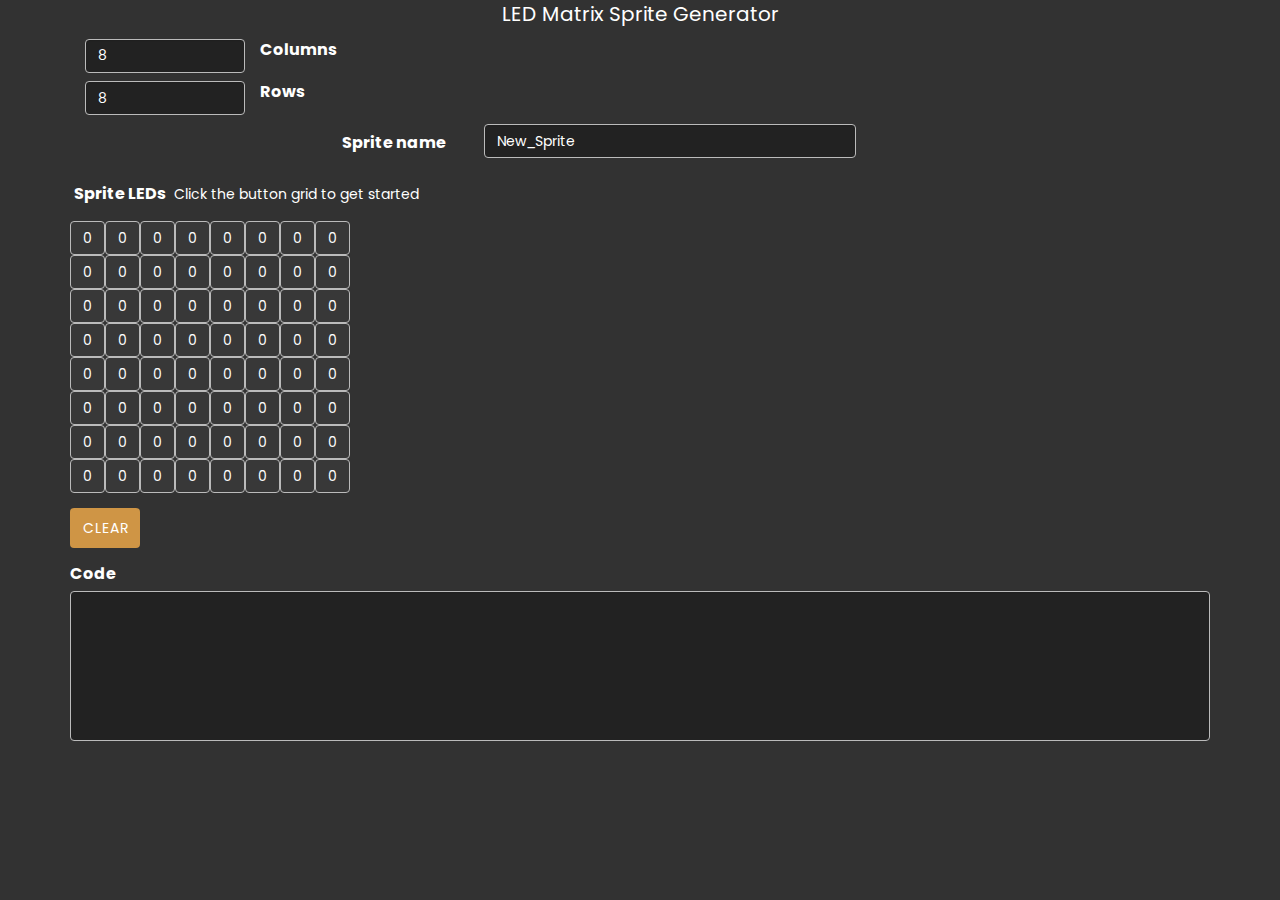
<file: index.html>
<!DOCTYPE html>
<html ng-app="plunker">

  <head>
    <meta charset="utf-8" />
    <title>LED Matrix Sprite Generator</title>
    <link rel="stylesheet" href="style.css" />
    <script defer src="app.js"></script>
    <script src="https://code.jquery.com/jquery-3.5.1.min.js"></script>
    <meta name="viewport" content="width=device-width, initial-scale=1.0">
    <link rel="icon" type="image/x-icon" href="icon.png" />
    <!--===== Google Analytics =====-->
    <script async src="https://www.googletagmanager.com/gtag/js?id=G-VJ3KQ1YMLM"></script>
    <script>
        window.dataLayer = window.dataLayer || [];
        function gtag(){dataLayer.push(arguments);}
        gtag('js', new Date());

        gtag('config', 'G-VJ3KQ1YMLM');
    </script>
  </head>

  <body ng-controller="MainCtrl">
    <div class="container">
    <div class="row">
    <div class="col-lg-12">
      <p class="title">LED Matrix Sprite Generator</p>
      
      <ng-form name="spriteForm">
        <!-- Columns -->
        <div class="form-group">
          <label for="rows">Columns</label>
          <div class="col-lg-2">
            <input name="columns" class="form-control" ng-model="matrixConfig.columns" type="text" ng-pattern="/^(\d*)$/" />
          </div>
        </div>
        <!-- Rows -->
        <div class="form-group">
          <label for="rows">Rows</label>
          <div class="col-lg-2">
            <input name="rows" class="form-control" ng-model="matrixConfig.rows" type="text" ng-pattern="/^(\d*)$/" />
          </div>
        </div>

      </ng-form>

      <sprite-builder class="center" cols="matrixConfig.columns" rows="matrixConfig.rows" code-output="code"></sprite-builder>

      <!-- Generated Code -->
      <div class="form-group">
        <label for="code">Code</label>
        <p id="code" class="form-control" cols="60" rows="5">{{code}}</p>
      </div>
      
      </div>
      </div>
    </div>
  </body>

</html>
</file>
<file: style.css>
@import url('https://fonts.googleapis.com/css2?family=Poppins:wght@400;500;600;700&family=Ubuntu:wght@400;500;700&display=swap');
.btn, .btn:hover {
  background:rgb(50, 50, 50);
  background-color:#cf9545;
  border: none;
}

.form-group .custom{
  outline: 0px solid#e8a64b;
  outline-offset: 0px;
  letter-spacing: 1px;
  transition: 200ms ease-in-out;
}

.form-group .custom:hover,
.form-group .custom:focus{
  outline: 2px solid#e8a64b;
  outline-offset: 3px;
}

.form-control textarea{
  resize: none;
}

h1{text-align: center;}

html{color-scheme: dark; scroll-behavior: smooth;}

body{
  font-family: "Poppins";
  background: rgb(50, 50, 50);
  color:#fff;
  font-size:14px;
  line-height:1.428571429;
}

.form-control{
  display:block;
  width:100%;
  height:34px;
  padding:6px 12px;
  font-size:14px;
  line-height:1.428571429;
  color:#fff;
  background-color:#222;
  background-image:none;
  border:1px solid #bbb;
  border-radius:4px;
  resize: none;
  -webkit-box-shadow:inset 0 1px 1px rgba(0,0,0,.075);
  box-shadow:inset 0 1px 1px rgba(0,0,0,.075);
  -webkit-transition:border-color ease-in-out .15s, box-shadow ease-in-out .15s;
  transition:border-color ease-in-out .15s, box-shadow ease-in-out .15s
}

.form-control:focus{
  border-color:#66afe9;
  outline:0;
  -webkit-box-shadow:inset 0 1px 1px rgba(0,0,0,.075),0 0 8px rgba(102,175,233,.6);
  box-shadow:inset 0 1px 1px rgba(0,0,0,.075),0 0 8px rgba(102,175,233,.6)
}

.form-group p{
  height: 150px;
}
.col-lg-2 input{pointer-events: none;}

form .form-group label,
form .form-group .col-xs-4{ 
  padding-left: 4px;
  padding-right: 4px;
}

.title{
  font-size: 20px;
  text-align: center;
}

.fix{
  margin-bottom: 15px;
}

.fix-2{
  margin-right: 30px;
}

.center-2{
  width: 70px;
  height: 40px;
  align-items: center;
}

@media (max-width: 400px) {
  form .form-group label,
  form .form-group .col-xs-4{
    padding-left: 4px;
    padding-right: 4px;
    margin-left: -38px;
  }

  .fix-2{
    margin-right: 40px;
  }

  .title{
    font-size: 37px;
    text-align: center;
  }

  .center{
    position: relative;
    top: 50%;
    left: 10%;
    transform: translate(-50%, -50%);
  }

  .center-2{
    position: relative;
    top: 1.5rem;
    left: 39%;
    transform: translate(-50%, -50%);
    width: 300px;
    height: 40px;
  }
}



html{font-family:sans-serif;-ms-text-size-adjust:100%;-webkit-text-size-adjust:100%}body{margin:0}article,aside,details,figcaption,figure,footer,header,hgroup,main,nav,section,summary{display:block}audio,canvas,progress,video{display:inline-block;vertical-align:baseline}audio:not([controls]){display:none;height:0}[hidden],template{display:none}a{background:0 0}a:active,a:hover{outline:0}abbr[title]{border-bottom:1px dotted}b,strong{font-weight:700}dfn{font-style:italic}h1{font-size:2em;margin:.67em 0}mark{background:#ff0;color:#000}small{font-size:80%}sub,sup{font-size:75%;line-height:0;position:relative;vertical-align:baseline}sup{top:-.5em}sub{bottom:-.25em}img{border:0}svg:not(:root){overflow:hidden}figure{margin:1em 40px}hr{-moz-box-sizing:content-box;box-sizing:content-box;height:0}pre{overflow:auto}code,kbd,pre,samp{font-family:monospace,monospace;font-size:1em}button,input,optgroup,select,textarea{color:inherit;font:inherit;margin:0}button{overflow:visible}button,select{text-transform:none}button,html input[type=button],input[type=reset],input[type=submit]{-webkit-appearance:button;cursor:pointer}button[disabled],html input[disabled]{cursor:default}button::-moz-focus-inner,input::-moz-focus-inner{border:0;padding:0}input{line-height:normal}input[type=checkbox],input[type=radio]{box-sizing:border-box;padding:0}input[type=number]::-webkit-inner-spin-button,input[type=number]::-webkit-outer-spin-button{height:auto}input[type=search]{-webkit-appearance:textfield;-moz-box-sizing:content-box;-webkit-box-sizing:content-box;box-sizing:content-box}input[type=search]::-webkit-search-cancel-button,input[type=search]::-webkit-search-decoration{-webkit-appearance:none}fieldset{border:1px solid silver;margin:0 2px;padding:.35em .625em .75em}legend{border:0;padding:0}textarea{overflow:auto}optgroup{font-weight:700}table{border-collapse:collapse;border-spacing:0}td,th{padding:0}@media print{*{text-shadow:none!important;color:#000!important;background:transparent!important;box-shadow:none!important}a,a:visited{text-decoration:underline}a[href]:after{content:" (" attr(href) ")"}abbr[title]:after{content:" (" attr(title) ")"}a[href^="javascript:"]:after,a[href^="#"]:after{content:""}pre,blockquote{border:1px solid #999;page-break-inside:avoid}thead{display:table-header-group}tr,img{page-break-inside:avoid}img{max-width:100%!important}p,h2,h3{orphans:3;widows:3}h2,h3{page-break-after:avoid}select{background:#fff!important}.navbar{display:none}.table td,.table th{background-color:#fff!important}.btn>.caret,.dropup>.btn>.caret{border-top-color:#000!important}.label{border:1px solid #000}.table{border-collapse:collapse!important}.table-bordered th,.table-bordered td{border:1px solid #ddd!important}}*{-webkit-box-sizing:border-box;-moz-box-sizing:border-box;box-sizing:border-box}:before,:after{-webkit-box-sizing:border-box;-moz-box-sizing:border-box;box-sizing:border-box}html{font-size:62.5%;-webkit-tap-highlight-color:rgba(0,0,0,0)}input,button,select,textarea{font-family:inherit;font-size:inherit;line-height:inherit}a{color:#428bca;text-decoration:none}a:hover,a:focus{color:#2a6496;text-decoration:underline}a:focus{outline:thin dotted;outline:5px auto -webkit-focus-ring-color;outline-offset:-2px}figure{margin:0}img{vertical-align:middle}.img-responsive{display:block;max-width:100%;height:auto}.img-rounded{border-radius:6px}.img-thumbnail{padding:4px;line-height:1.428571429;background-color:#fff;border:1px solid #ddd;border-radius:4px;-webkit-transition:all .2s ease-in-out;transition:all .2s ease-in-out;display:inline-block;max-width:100%;height:auto}.img-circle{border-radius:50%}hr{margin-top:20px;margin-bottom:20px;border:0;border-top:1px solid #eee}.sr-only{position:absolute;width:1px;height:1px;margin:-1px;padding:0;overflow:hidden;clip:rect(0,0,0,0);border:0}h1,h2,h3,h4,h5,h6,.h1,.h2,.h3,.h4,.h5,.h6{font-family:inherit;font-weight:500;line-height:1.1;color:inherit}h1 small,h2 small,h3 small,h4 small,h5 small,h6 small,.h1 small,.h2 small,.h3 small,.h4 small,.h5 small,.h6 small,h1 .small,h2 .small,h3 .small,h4 .small,h5 .small,h6 .small,.h1 .small,.h2 .small,.h3 .small,.h4 .small,.h5 .small,.h6 .small{font-weight:400;line-height:1;color:#999}h1,.h1,h2,.h2,h3,.h3{margin-top:20px;margin-bottom:10px}h1 small,.h1 small,h2 small,.h2 small,h3 small,.h3 small,h1 .small,.h1 .small,h2 .small,.h2 .small,h3 .small,.h3 .small{font-size:65%}h4,.h4,h5,.h5,h6,.h6{margin-top:10px;margin-bottom:10px}h4 small,.h4 small,h5 small,.h5 small,h6 small,.h6 small,h4 .small,.h4 .small,h5 .small,.h5 .small,h6 .small,.h6 .small{font-size:75%}h1,.h1{font-size:36px}h2,.h2{font-size:30px}h3,.h3{font-size:24px}h4,.h4{font-size:18px}h5,.h5{font-size:14px}h6,.h6{font-size:12px}p{margin:0 0 10px}.lead{margin-bottom:20px;font-size:16px;font-weight:200;line-height:1.4}@media (min-width:768px){.lead{font-size:21px}}small,.small{font-size:85%}cite{font-style:normal}.text-left{text-align:left}.text-right{text-align:right}.text-center{text-align:center}.text-justify{text-align:justify}.text-muted{color:#999}.text-primary{color:#428bca}a.text-primary:hover{color:#3071a9}.text-success{color:#3c763d}a.text-success:hover{color:#2b542c}.text-info{color:#31708f}a.text-info:hover{color:#245269}.text-warning{color:#8a6d3b}a.text-warning:hover{color:#66512c}.text-danger{color:#a94442}a.text-danger:hover{color:#843534}.bg-primary{color:#fff;background-color:#428bca}a.bg-primary:hover{background-color:#3071a9}.bg-success{background-color:#dff0d8}a.bg-success:hover{background-color:#c1e2b3}.bg-info{background-color:#d9edf7}a.bg-info:hover{background-color:#afd9ee}.bg-warning{background-color:#fcf8e3}a.bg-warning:hover{background-color:#f7ecb5}.bg-danger{background-color:#f2dede}a.bg-danger:hover{background-color:#e4b9b9}.page-header{padding-bottom:9px;margin:40px 0 20px;border-bottom:1px solid #eee}ul,ol{margin-top:0;margin-bottom:10px}ul ul,ol ul,ul ol,ol ol{margin-bottom:0}.list-unstyled{padding-left:0;list-style:none}.list-inline{padding-left:0;list-style:none}.list-inline>li{display:inline-block;padding-left:5px;padding-right:5px}.list-inline>li:first-child{padding-left:0}dl{margin-top:0;margin-bottom:20px}dt,dd{line-height:1.428571429}dt{font-weight:700}dd{margin-left:0}@media (min-width:768px){.dl-horizontal dt{float:left;width:160px;clear:left;text-align:right;overflow:hidden;text-overflow:ellipsis;white-space:nowrap}.dl-horizontal dd{margin-left:180px}}abbr[title],abbr[data-original-title]{cursor:help;border-bottom:1px dotted #999}.initialism{font-size:90%;text-transform:uppercase}blockquote{padding:10px 20px;margin:0 0 20px;font-size:17.5px;border-left:5px solid #eee}blockquote p:last-child,blockquote ul:last-child,blockquote ol:last-child{margin-bottom:0}blockquote footer,blockquote small,blockquote .small{display:block;font-size:80%;line-height:1.428571429;color:#999}blockquote footer:before,blockquote small:before,blockquote .small:before{content:'\2014 \00A0'}.blockquote-reverse,blockquote.pull-right{padding-right:15px;padding-left:0;border-right:5px solid #eee;border-left:0;text-align:right}.blockquote-reverse footer:before,blockquote.pull-right footer:before,.blockquote-reverse small:before,blockquote.pull-right small:before,.blockquote-reverse .small:before,blockquote.pull-right .small:before{content:''}.blockquote-reverse footer:after,blockquote.pull-right footer:after,.blockquote-reverse small:after,blockquote.pull-right small:after,.blockquote-reverse .small:after,blockquote.pull-right .small:after{content:'\00A0 \2014'}blockquote:before,blockquote:after{content:""}address{margin-bottom:20px;font-style:normal;line-height:1.428571429}code,kbd,pre,samp{font-family:Menlo,Monaco,Consolas,"Courier New",monospace}code{padding:2px 4px;font-size:90%;color:#c7254e;background-color:#f9f2f4;white-space:nowrap;border-radius:4px}kbd{padding:2px 4px;font-size:90%;color:#fff;background-color:#333;border-radius:3px;box-shadow:inset 0 -1px 0 rgba(0,0,0,.25)}pre{display:block;padding:9.5px;margin:0 0 10px;font-size:13px;line-height:1.428571429;word-break:break-all;word-wrap:break-word;color:#333;background-color:#f5f5f5;border:1px solid #ccc;border-radius:4px}pre code{padding:0;font-size:inherit;color:inherit;white-space:pre-wrap;background-color:transparent;border-radius:0}.pre-scrollable{max-height:340px;overflow-y:scroll}.container{margin-right:auto;margin-left:auto;padding-left:15px;padding-right:15px}@media (min-width:768px){.container{width:750px}}@media (min-width:992px){.container{width:970px}}@media (min-width:1200px){.container{width:1170px}}.container-fluid{margin-right:auto;margin-left:auto;padding-left:15px;padding-right:15px}.row{margin-left:-15px;margin-right:-15px}.col-xs-1,.col-sm-1,.col-md-1,.col-lg-1,.col-xs-2,.col-sm-2,.col-md-2,.col-lg-2,.col-xs-3,.col-sm-3,.col-md-3,.col-lg-3,.col-xs-4,.col-sm-4,.col-md-4,.col-lg-4,.col-xs-5,.col-sm-5,.col-md-5,.col-lg-5,.col-xs-6,.col-sm-6,.col-md-6,.col-lg-6,.col-xs-7,.col-sm-7,.col-md-7,.col-lg-7,.col-xs-8,.col-sm-8,.col-md-8,.col-lg-8,.col-xs-9,.col-sm-9,.col-md-9,.col-lg-9,.col-xs-10,.col-sm-10,.col-md-10,.col-lg-10,.col-xs-11,.col-sm-11,.col-md-11,.col-lg-11,.col-xs-12,.col-sm-12,.col-md-12,.col-lg-12{position:relative;min-height:1px;padding-left:15px;padding-right:15px}.col-xs-1,.col-xs-2,.col-xs-3,.col-xs-4,.col-xs-5,.col-xs-6,.col-xs-7,.col-xs-8,.col-xs-9,.col-xs-10,.col-xs-11,.col-xs-12{float:left}.col-xs-12{width:100%}.col-xs-11{width:91.66666666666666%}.col-xs-10{width:83.33333333333334%}.col-xs-9{width:75%}.col-xs-8{width:66.66666666666666%}.col-xs-7{width:58.333333333333336%}.col-xs-6{width:50%}.col-xs-5{width:41.66666666666667%}.col-xs-4{width:33.33333333333333%}.col-xs-3{width:25%}.col-xs-2{width:16.666666666666664%}.col-xs-1{width:8.333333333333332%}.col-xs-pull-12{right:100%}.col-xs-pull-11{right:91.66666666666666%}.col-xs-pull-10{right:83.33333333333334%}.col-xs-pull-9{right:75%}.col-xs-pull-8{right:66.66666666666666%}.col-xs-pull-7{right:58.333333333333336%}.col-xs-pull-6{right:50%}.col-xs-pull-5{right:41.66666666666667%}.col-xs-pull-4{right:33.33333333333333%}.col-xs-pull-3{right:25%}.col-xs-pull-2{right:16.666666666666664%}.col-xs-pull-1{right:8.333333333333332%}.col-xs-pull-0{right:0}.col-xs-push-12{left:100%}.col-xs-push-11{left:91.66666666666666%}.col-xs-push-10{left:83.33333333333334%}.col-xs-push-9{left:75%}.col-xs-push-8{left:66.66666666666666%}.col-xs-push-7{left:58.333333333333336%}.col-xs-push-6{left:50%}.col-xs-push-5{left:41.66666666666667%}.col-xs-push-4{left:33.33333333333333%}.col-xs-push-3{left:25%}.col-xs-push-2{left:16.666666666666664%}.col-xs-push-1{left:8.333333333333332%}.col-xs-push-0{left:0}.col-xs-offset-12{margin-left:100%}.col-xs-offset-11{margin-left:91.66666666666666%}.col-xs-offset-10{margin-left:83.33333333333334%}.col-xs-offset-9{margin-left:75%}.col-xs-offset-8{margin-left:66.66666666666666%}.col-xs-offset-7{margin-left:58.333333333333336%}.col-xs-offset-6{margin-left:50%}.col-xs-offset-5{margin-left:41.66666666666667%}.col-xs-offset-4{margin-left:33.33333333333333%}.col-xs-offset-3{margin-left:25%}.col-xs-offset-2{margin-left:16.666666666666664%}.col-xs-offset-1{margin-left:8.333333333333332%}.col-xs-offset-0{margin-left:0}@media (min-width:768px){.col-sm-1,.col-sm-2,.col-sm-3,.col-sm-4,.col-sm-5,.col-sm-6,.col-sm-7,.col-sm-8,.col-sm-9,.col-sm-10,.col-sm-11,.col-sm-12{float:left}.col-sm-12{width:100%}.col-sm-11{width:91.66666666666666%}.col-sm-10{width:83.33333333333334%}.col-sm-9{width:75%}.col-sm-8{width:66.66666666666666%}.col-sm-7{width:58.333333333333336%}.col-sm-6{width:50%}.col-sm-5{width:41.66666666666667%}.col-sm-4{width:33.33333333333333%}.col-sm-3{width:25%}.col-sm-2{width:16.666666666666664%}.col-sm-1{width:8.333333333333332%}.col-sm-pull-12{right:100%}.col-sm-pull-11{right:91.66666666666666%}.col-sm-pull-10{right:83.33333333333334%}.col-sm-pull-9{right:75%}.col-sm-pull-8{right:66.66666666666666%}.col-sm-pull-7{right:58.333333333333336%}.col-sm-pull-6{right:50%}.col-sm-pull-5{right:41.66666666666667%}.col-sm-pull-4{right:33.33333333333333%}.col-sm-pull-3{right:25%}.col-sm-pull-2{right:16.666666666666664%}.col-sm-pull-1{right:8.333333333333332%}.col-sm-pull-0{right:0}.col-sm-push-12{left:100%}.col-sm-push-11{left:91.66666666666666%}.col-sm-push-10{left:83.33333333333334%}.col-sm-push-9{left:75%}.col-sm-push-8{left:66.66666666666666%}.col-sm-push-7{left:58.333333333333336%}.col-sm-push-6{left:50%}.col-sm-push-5{left:41.66666666666667%}.col-sm-push-4{left:33.33333333333333%}.col-sm-push-3{left:25%}.col-sm-push-2{left:16.666666666666664%}.col-sm-push-1{left:8.333333333333332%}.col-sm-push-0{left:0}.col-sm-offset-12{margin-left:100%}.col-sm-offset-11{margin-left:91.66666666666666%}.col-sm-offset-10{margin-left:83.33333333333334%}.col-sm-offset-9{margin-left:75%}.col-sm-offset-8{margin-left:66.66666666666666%}.col-sm-offset-7{margin-left:58.333333333333336%}.col-sm-offset-6{margin-left:50%}.col-sm-offset-5{margin-left:41.66666666666667%}.col-sm-offset-4{margin-left:33.33333333333333%}.col-sm-offset-3{margin-left:25%}.col-sm-offset-2{margin-left:16.666666666666664%}.col-sm-offset-1{margin-left:8.333333333333332%}.col-sm-offset-0{margin-left:0}}@media (min-width:992px){.col-md-1,.col-md-2,.col-md-3,.col-md-4,.col-md-5,.col-md-6,.col-md-7,.col-md-8,.col-md-9,.col-md-10,.col-md-11,.col-md-12{float:left}.col-md-12{width:100%}.col-md-11{width:91.66666666666666%}.col-md-10{width:83.33333333333334%}.col-md-9{width:75%}.col-md-8{width:66.66666666666666%}.col-md-7{width:58.333333333333336%}.col-md-6{width:50%}.col-md-5{width:41.66666666666667%}.col-md-4{width:33.33333333333333%}.col-md-3{width:25%}.col-md-2{width:16.666666666666664%}.col-md-1{width:8.333333333333332%}.col-md-pull-12{right:100%}.col-md-pull-11{right:91.66666666666666%}.col-md-pull-10{right:83.33333333333334%}.col-md-pull-9{right:75%}.col-md-pull-8{right:66.66666666666666%}.col-md-pull-7{right:58.333333333333336%}.col-md-pull-6{right:50%}.col-md-pull-5{right:41.66666666666667%}.col-md-pull-4{right:33.33333333333333%}.col-md-pull-3{right:25%}.col-md-pull-2{right:16.666666666666664%}.col-md-pull-1{right:8.333333333333332%}.col-md-pull-0{right:0}.col-md-push-12{left:100%}.col-md-push-11{left:91.66666666666666%}.col-md-push-10{left:83.33333333333334%}.col-md-push-9{left:75%}.col-md-push-8{left:66.66666666666666%}.col-md-push-7{left:58.333333333333336%}.col-md-push-6{left:50%}.col-md-push-5{left:41.66666666666667%}.col-md-push-4{left:33.33333333333333%}.col-md-push-3{left:25%}.col-md-push-2{left:16.666666666666664%}.col-md-push-1{left:8.333333333333332%}.col-md-push-0{left:0}.col-md-offset-12{margin-left:100%}.col-md-offset-11{margin-left:91.66666666666666%}.col-md-offset-10{margin-left:83.33333333333334%}.col-md-offset-9{margin-left:75%}.col-md-offset-8{margin-left:66.66666666666666%}.col-md-offset-7{margin-left:58.333333333333336%}.col-md-offset-6{margin-left:50%}.col-md-offset-5{margin-left:41.66666666666667%}.col-md-offset-4{margin-left:33.33333333333333%}.col-md-offset-3{margin-left:25%}.col-md-offset-2{margin-left:16.666666666666664%}.col-md-offset-1{margin-left:8.333333333333332%}.col-md-offset-0{margin-left:0}}@media (min-width:1200px){.col-lg-1,.col-lg-2,.col-lg-3,.col-lg-4,.col-lg-5,.col-lg-6,.col-lg-7,.col-lg-8,.col-lg-9,.col-lg-10,.col-lg-11,.col-lg-12{float:left}.col-lg-12{width:100%}.col-lg-11{width:91.66666666666666%}.col-lg-10{width:83.33333333333334%}.col-lg-9{width:75%}.col-lg-8{width:66.66666666666666%}.col-lg-7{width:58.333333333333336%}.col-lg-6{width:50%}.col-lg-5{width:41.66666666666667%}.col-lg-4{width:33.33333333333333%}.col-lg-3{width:25%}.col-lg-2{width:16.666666666666664%}.col-lg-1{width:8.333333333333332%}.col-lg-pull-12{right:100%}.col-lg-pull-11{right:91.66666666666666%}.col-lg-pull-10{right:83.33333333333334%}.col-lg-pull-9{right:75%}.col-lg-pull-8{right:66.66666666666666%}.col-lg-pull-7{right:58.333333333333336%}.col-lg-pull-6{right:50%}.col-lg-pull-5{right:41.66666666666667%}.col-lg-pull-4{right:33.33333333333333%}.col-lg-pull-3{right:25%}.col-lg-pull-2{right:16.666666666666664%}.col-lg-pull-1{right:8.333333333333332%}.col-lg-pull-0{right:0}.col-lg-push-12{left:100%}.col-lg-push-11{left:91.66666666666666%}.col-lg-push-10{left:83.33333333333334%}.col-lg-push-9{left:75%}.col-lg-push-8{left:66.66666666666666%}.col-lg-push-7{left:58.333333333333336%}.col-lg-push-6{left:50%}.col-lg-push-5{left:41.66666666666667%}.col-lg-push-4{left:33.33333333333333%}.col-lg-push-3{left:25%}.col-lg-push-2{left:16.666666666666664%}.col-lg-push-1{left:8.333333333333332%}.col-lg-push-0{left:0}.col-lg-offset-12{margin-left:100%}.col-lg-offset-11{margin-left:91.66666666666666%}.col-lg-offset-10{margin-left:83.33333333333334%}.col-lg-offset-9{margin-left:75%}.col-lg-offset-8{margin-left:66.66666666666666%}.col-lg-offset-7{margin-left:58.333333333333336%}.col-lg-offset-6{margin-left:50%}.col-lg-offset-5{margin-left:41.66666666666667%}.col-lg-offset-4{margin-left:33.33333333333333%}.col-lg-offset-3{margin-left:25%}.col-lg-offset-2{margin-left:16.666666666666664%}.col-lg-offset-1{margin-left:8.333333333333332%}.col-lg-offset-0{margin-left:0}}table{max-width:100%;background-color:transparent}th{text-align:left}.table{width:100%;margin-bottom:20px}.table>thead>tr>th,.table>tbody>tr>th,.table>tfoot>tr>th,.table>thead>tr>td,.table>tbody>tr>td,.table>tfoot>tr>td{padding:8px;line-height:1.428571429;vertical-align:top;border-top:1px solid #ddd}.table>thead>tr>th{vertical-align:bottom;border-bottom:2px solid #ddd}.table>caption+thead>tr:first-child>th,.table>colgroup+thead>tr:first-child>th,.table>thead:first-child>tr:first-child>th,.table>caption+thead>tr:first-child>td,.table>colgroup+thead>tr:first-child>td,.table>thead:first-child>tr:first-child>td{border-top:0}.table>tbody+tbody{border-top:2px solid #ddd}.table .table{background-color:#fff}.table-condensed>thead>tr>th,.table-condensed>tbody>tr>th,.table-condensed>tfoot>tr>th,.table-condensed>thead>tr>td,.table-condensed>tbody>tr>td,.table-condensed>tfoot>tr>td{padding:5px}.table-bordered{border:1px solid #ddd}.table-bordered>thead>tr>th,.table-bordered>tbody>tr>th,.table-bordered>tfoot>tr>th,.table-bordered>thead>tr>td,.table-bordered>tbody>tr>td,.table-bordered>tfoot>tr>td{border:1px solid #ddd}.table-bordered>thead>tr>th,.table-bordered>thead>tr>td{border-bottom-width:2px}.table-striped>tbody>tr:nth-child(odd)>td,.table-striped>tbody>tr:nth-child(odd)>th{background-color:#f9f9f9}.table-hover>tbody>tr:hover>td,.table-hover>tbody>tr:hover>th{background-color:#f5f5f5}table col[class*=col-]{position:static;float:none;display:table-column}table td[class*=col-],table th[class*=col-]{position:static;float:none;display:table-cell}.table>thead>tr>td.active,.table>tbody>tr>td.active,.table>tfoot>tr>td.active,.table>thead>tr>th.active,.table>tbody>tr>th.active,.table>tfoot>tr>th.active,.table>thead>tr.active>td,.table>tbody>tr.active>td,.table>tfoot>tr.active>td,.table>thead>tr.active>th,.table>tbody>tr.active>th,.table>tfoot>tr.active>th{background-color:#f5f5f5}.table-hover>tbody>tr>td.active:hover,.table-hover>tbody>tr>th.active:hover,.table-hover>tbody>tr.active:hover>td,.table-hover>tbody>tr.active:hover>th{background-color:#e8e8e8}.table>thead>tr>td.success,.table>tbody>tr>td.success,.table>tfoot>tr>td.success,.table>thead>tr>th.success,.table>tbody>tr>th.success,.table>tfoot>tr>th.success,.table>thead>tr.success>td,.table>tbody>tr.success>td,.table>tfoot>tr.success>td,.table>thead>tr.success>th,.table>tbody>tr.success>th,.table>tfoot>tr.success>th{background-color:#dff0d8}.table-hover>tbody>tr>td.success:hover,.table-hover>tbody>tr>th.success:hover,.table-hover>tbody>tr.success:hover>td,.table-hover>tbody>tr.success:hover>th{background-color:#d0e9c6}.table>thead>tr>td.info,.table>tbody>tr>td.info,.table>tfoot>tr>td.info,.table>thead>tr>th.info,.table>tbody>tr>th.info,.table>tfoot>tr>th.info,.table>thead>tr.info>td,.table>tbody>tr.info>td,.table>tfoot>tr.info>td,.table>thead>tr.info>th,.table>tbody>tr.info>th,.table>tfoot>tr.info>th{background-color:#d9edf7}.table-hover>tbody>tr>td.info:hover,.table-hover>tbody>tr>th.info:hover,.table-hover>tbody>tr.info:hover>td,.table-hover>tbody>tr.info:hover>th{background-color:#c4e3f3}.table>thead>tr>td.warning,.table>tbody>tr>td.warning,.table>tfoot>tr>td.warning,.table>thead>tr>th.warning,.table>tbody>tr>th.warning,.table>tfoot>tr>th.warning,.table>thead>tr.warning>td,.table>tbody>tr.warning>td,.table>tfoot>tr.warning>td,.table>thead>tr.warning>th,.table>tbody>tr.warning>th,.table>tfoot>tr.warning>th{background-color:#fcf8e3}.table-hover>tbody>tr>td.warning:hover,.table-hover>tbody>tr>th.warning:hover,.table-hover>tbody>tr.warning:hover>td,.table-hover>tbody>tr.warning:hover>th{background-color:#faf2cc}.table>thead>tr>td.danger,.table>tbody>tr>td.danger,.table>tfoot>tr>td.danger,.table>thead>tr>th.danger,.table>tbody>tr>th.danger,.table>tfoot>tr>th.danger,.table>thead>tr.danger>td,.table>tbody>tr.danger>td,.table>tfoot>tr.danger>td,.table>thead>tr.danger>th,.table>tbody>tr.danger>th,.table>tfoot>tr.danger>th{background-color:#f2dede}.table-hover>tbody>tr>td.danger:hover,.table-hover>tbody>tr>th.danger:hover,.table-hover>tbody>tr.danger:hover>td,.table-hover>tbody>tr.danger:hover>th{background-color:#ebcccc}@media (max-width:767px){.table-responsive{width:100%;margin-bottom:15px;overflow-y:hidden;overflow-x:scroll;-ms-overflow-style:-ms-autohiding-scrollbar;border:1px solid #ddd;-webkit-overflow-scrolling:touch}.table-responsive>.table{margin-bottom:0}.table-responsive>.table>thead>tr>th,.table-responsive>.table>tbody>tr>th,.table-responsive>.table>tfoot>tr>th,.table-responsive>.table>thead>tr>td,.table-responsive>.table>tbody>tr>td,.table-responsive>.table>tfoot>tr>td{white-space:nowrap}.table-responsive>.table-bordered{border:0}.table-responsive>.table-bordered>thead>tr>th:first-child,.table-responsive>.table-bordered>tbody>tr>th:first-child,.table-responsive>.table-bordered>tfoot>tr>th:first-child,.table-responsive>.table-bordered>thead>tr>td:first-child,.table-responsive>.table-bordered>tbody>tr>td:first-child,.table-responsive>.table-bordered>tfoot>tr>td:first-child{border-left:0}.table-responsive>.table-bordered>thead>tr>th:last-child,.table-responsive>.table-bordered>tbody>tr>th:last-child,.table-responsive>.table-bordered>tfoot>tr>th:last-child,.table-responsive>.table-bordered>thead>tr>td:last-child,.table-responsive>.table-bordered>tbody>tr>td:last-child,.table-responsive>.table-bordered>tfoot>tr>td:last-child{border-right:0}.table-responsive>.table-bordered>tbody>tr:last-child>th,.table-responsive>.table-bordered>tfoot>tr:last-child>th,.table-responsive>.table-bordered>tbody>tr:last-child>td,.table-responsive>.table-bordered>tfoot>tr:last-child>td{border-bottom:0}}fieldset{padding:0;margin:0;border:0;min-width:0}legend{display:block;width:100%;padding:0;margin-bottom:20px;font-size:21px;line-height:inherit;color:#333;border:0;border-bottom:1px solid #e5e5e5}label{display:inline-block;margin-bottom:5px;font-weight:700;font-size: 16px;}input[type=search]{-webkit-box-sizing:border-box;-moz-box-sizing:border-box;box-sizing:border-box}input[type=radio],input[type=checkbox]{margin:4px 0 0;margin-top:1px \9;line-height:normal}input[type=file]{display:block}input[type=range]{display:block;width:100%}select[multiple],select[size]{height:auto}input[type=file]:focus,input[type=radio]:focus,input[type=checkbox]:focus{outline:thin dotted;outline:5px auto -webkit-focus-ring-color;outline-offset:-2px}output{display:block;padding-top:7px;font-size:14px;line-height:1.428571429;color:#555}form-control:focus{border-color:#66afe9;outline:0;-webkit-box-shadow:inset 0 1px 1px rgba(0,0,0,.075),0 0 8px rgba(102,175,233,.6);box-shadow:inset 0 1px 1px rgba(0,0,0,.075),0 0 8px rgba(102,175,233,.6)}.form-control:-moz-placeholder{color:#999}.form-control::-moz-placeholder{color:#999;opacity:1}.form-control:-ms-input-placeholder{color:#999}.form-control::-webkit-input-placeholder{color:#999}.form-control[disabled],.form-control[readonly],fieldset[disabled] .form-control{cursor:not-allowed;background-color:#eee;opacity:1}textarea.form-control{height:auto}input[type=date]{line-height:34px}.form-group{margin-bottom:15px}.radio,.checkbox{display:block;min-height:20px;margin-top:10px;margin-bottom:10px;padding-left:20px}.radio label,.checkbox label{display:inline;font-weight:400;cursor:pointer}.radio input[type=radio],.radio-inline input[type=radio],.checkbox input[type=checkbox],.checkbox-inline input[type=checkbox]{float:left;margin-left:-20px}.radio+.radio,.checkbox+.checkbox{margin-top:-5px}.radio-inline,.checkbox-inline{display:inline-block;padding-left:20px;margin-bottom:0;vertical-align:middle;font-weight:400;cursor:pointer}.radio-inline+.radio-inline,.checkbox-inline+.checkbox-inline{margin-top:0;margin-left:10px}input[type=radio][disabled],input[type=checkbox][disabled],.radio[disabled],.radio-inline[disabled],.checkbox[disabled],.checkbox-inline[disabled],fieldset[disabled] input[type=radio],fieldset[disabled] input[type=checkbox],fieldset[disabled] .radio,fieldset[disabled] .radio-inline,fieldset[disabled] .checkbox,fieldset[disabled] .checkbox-inline{cursor:not-allowed}.input-sm{height:30px;padding:5px 10px;font-size:12px;line-height:1.5;border-radius:3px}select.input-sm{height:30px;line-height:30px}textarea.input-sm,select[multiple].input-sm{height:auto}.input-lg{height:46px;padding:10px 16px;font-size:18px;line-height:1.33;border-radius:6px}select.input-lg{height:46px;line-height:46px}textarea.input-lg,select[multiple].input-lg{height:auto}.has-feedback{position:relative}.has-feedback .form-control{padding-right:42.5px}.has-feedback .form-control-feedback{position:absolute;top:25px;right:0;display:block;width:34px;height:34px;line-height:34px;text-align:center}.has-success .help-block,.has-success .control-label,.has-success .radio,.has-success .checkbox,.has-success .radio-inline,.has-success .checkbox-inline{color:#3c763d}.has-success .form-control{border-color:#3c763d;-webkit-box-shadow:inset 0 1px 1px rgba(0,0,0,.075);box-shadow:inset 0 1px 1px rgba(0,0,0,.075)}.has-success .form-control:focus{border-color:#2b542c;-webkit-box-shadow:inset 0 1px 1px rgba(0,0,0,.075),0 0 6px #67b168;box-shadow:inset 0 1px 1px rgba(0,0,0,.075),0 0 6px #67b168}.has-success .input-group-addon{color:#3c763d;border-color:#3c763d;background-color:#dff0d8}.has-success .form-control-feedback{color:#3c763d}.has-warning .help-block,.has-warning .control-label,.has-warning .radio,.has-warning .checkbox,.has-warning .radio-inline,.has-warning .checkbox-inline{color:#8a6d3b}.has-warning .form-control{border-color:#8a6d3b;-webkit-box-shadow:inset 0 1px 1px rgba(0,0,0,.075);box-shadow:inset 0 1px 1px rgba(0,0,0,.075)}.has-warning .form-control:focus{border-color:#66512c;-webkit-box-shadow:inset 0 1px 1px rgba(0,0,0,.075),0 0 6px #c0a16b;box-shadow:inset 0 1px 1px rgba(0,0,0,.075),0 0 6px #c0a16b}.has-warning .input-group-addon{color:#8a6d3b;border-color:#8a6d3b;background-color:#fcf8e3}.has-warning .form-control-feedback{color:#8a6d3b}.has-error .help-block,.has-error .control-label,.has-error .radio,.has-error .checkbox,.has-error .radio-inline,.has-error .checkbox-inline{color:#a94442}.has-error .form-control{border-color:#a94442;-webkit-box-shadow:inset 0 1px 1px rgba(0,0,0,.075);box-shadow:inset 0 1px 1px rgba(0,0,0,.075)}.has-error .form-control:focus{border-color:#843534;-webkit-box-shadow:inset 0 1px 1px rgba(0,0,0,.075),0 0 6px #ce8483;box-shadow:inset 0 1px 1px rgba(0,0,0,.075),0 0 6px #ce8483}.has-error .input-group-addon{color:#a94442;border-color:#a94442;background-color:#f2dede}.has-error .form-control-feedback{color:#a94442}.form-control-static{margin-bottom:0}.help-block{display:block;margin-top:5px;margin-bottom:10px;color:#737373}@media (min-width:768px){.form-inline .form-group{display:inline-block;margin-bottom:0;vertical-align:middle}.form-inline .form-control{display:inline-block;width:auto;vertical-align:middle}.form-inline .control-label{margin-bottom:0;vertical-align:middle}.form-inline .radio,.form-inline .checkbox{display:inline-block;margin-top:0;margin-bottom:0;padding-left:0;vertical-align:middle}.form-inline .radio input[type=radio],.form-inline .checkbox input[type=checkbox]{float:none;margin-left:0}.form-inline .has-feedback .form-control-feedback{top:0}}.form-horizontal .control-label,.form-horizontal .radio,.form-horizontal .checkbox,.form-horizontal .radio-inline,.form-horizontal .checkbox-inline{margin-top:0;padding-top:8px}.form-horizontal .radio,.form-horizontal .checkbox{min-height:27px}.form-horizontal .form-control-static{padding-top:7px}@media (min-width:768px){.form-horizontal .control-label{text-align:right}}.form-horizontal .has-feedback .form-control-feedback{top:0;right:15px}.btn{display:inline-block;margin-bottom:0;font-weight:400;text-align:center;vertical-align:middle;cursor:pointer;background-image:none;border:1px solid transparent;white-space:nowrap;padding:6px 12px;font-size:14px;line-height:1.428571429;border-radius:4px;-webkit-user-select:none;-moz-user-select:none;-ms-user-select:none;-o-user-select:none;user-select:none}.btn:focus{outline:thin dotted;outline:5px auto -webkit-focus-ring-color;outline-offset:-2px}.btn:hover,.btn:focus{color:#333;text-decoration:none}.btn:active,.btn.active{outline:0;background-image:none;-webkit-box-shadow:inset 0 3px 5px rgba(0,0,0,.125);box-shadow:inset 0 3px 5px rgba(0,0,0,.125)}.btn.disabled,.btn[disabled],fieldset[disabled] .btn{cursor:not-allowed;pointer-events:none;opacity:.65;filter:alpha(opacity=65);-webkit-box-shadow:none;box-shadow:none}.btn-default{color:#fff;background-color: #383838;border-color:#bbb; width: 100%;}.btn-default:hover,.btn-default:focus,.btn-default:active,.btn-default.active,.open .dropdown-toggle.btn-default{color:#333;background-color:#ebebeb;border-color:#adadad}.btn-default:active,.btn-default.active,.open .dropdown-toggle.btn-default{background-image:none}.btn-default.disabled,.btn-default[disabled],fieldset[disabled] .btn-default,.btn-default.disabled:hover,.btn-default[disabled]:hover,fieldset[disabled] .btn-default:hover,.btn-default.disabled:focus,.btn-default[disabled]:focus,fieldset[disabled] .btn-default:focus,.btn-default.disabled:active,.btn-default[disabled]:active,fieldset[disabled] .btn-default:active,.btn-default.disabled.active,.btn-default[disabled].active,fieldset[disabled] .btn-default.active{background-color:#fff;border-color:#ccc}.btn-default .badge{color:#fff;background-color:#333}.btn-primary{color:#fff;background-color:#428bca;border-color:#357ebd}.btn-primary:hover,.btn-primary:focus,.btn-primary:active,.btn-primary.active,.open .dropdown-toggle.btn-primary{color:#fff;background-color:#3276b1;border-color:#285e8e}.btn-primary:active,.btn-primary.active,.open .dropdown-toggle.btn-primary{background-image:none}.btn-primary.disabled,.btn-primary[disabled],fieldset[disabled] .btn-primary,.btn-primary.disabled:hover,.btn-primary[disabled]:hover,fieldset[disabled] .btn-primary:hover,.btn-primary.disabled:focus,.btn-primary[disabled]:focus,fieldset[disabled] .btn-primary:focus,.btn-primary.disabled:active,.btn-primary[disabled]:active,fieldset[disabled] .btn-primary:active,.btn-primary.disabled.active,.btn-primary[disabled].active,fieldset[disabled] .btn-primary.active{background-color:#428bca;border-color:#357ebd}.btn-primary .badge{color:#428bca;background-color:#fff}.btn-success{color:#fff;background-color:#5cb85c;border-color:#4cae4c}.btn-success:hover,.btn-success:focus,.btn-success:active,.btn-success.active,.open .dropdown-toggle.btn-success{color:#fff;background-color:#47a447;border-color:#398439}.btn-success:active,.btn-success.active,.open .dropdown-toggle.btn-success{background-image:none}.btn-success.disabled,.btn-success[disabled],fieldset[disabled] .btn-success,.btn-success.disabled:hover,.btn-success[disabled]:hover,fieldset[disabled] .btn-success:hover,.btn-success.disabled:focus,.btn-success[disabled]:focus,fieldset[disabled] .btn-success:focus,.btn-success.disabled:active,.btn-success[disabled]:active,fieldset[disabled] .btn-success:active,.btn-success.disabled.active,.btn-success[disabled].active,fieldset[disabled] .btn-success.active{background-color:#5cb85c;border-color:#4cae4c}.btn-success .badge{color:#5cb85c;background-color:#fff}.btn-info{color:#fff;background-color:#5bc0de;border-color:#46b8da}.btn-info:hover,.btn-info:focus,.btn-info:active,.btn-info.active,.open .dropdown-toggle.btn-info{color:#fff;background-color:#39b3d7;border-color:#269abc}.btn-info:active,.btn-info.active,.open .dropdown-toggle.btn-info{background-image:none}.btn-info.disabled,.btn-info[disabled],fieldset[disabled] .btn-info,.btn-info.disabled:hover,.btn-info[disabled]:hover,fieldset[disabled] .btn-info:hover,.btn-info.disabled:focus,.btn-info[disabled]:focus,fieldset[disabled] .btn-info:focus,.btn-info.disabled:active,.btn-info[disabled]:active,fieldset[disabled] .btn-info:active,.btn-info.disabled.active,.btn-info[disabled].active,fieldset[disabled] .btn-info.active{background-color:#5bc0de;border-color:#46b8da}.btn-info .badge{color:#5bc0de;background-color:#fff}.btn-warning{color:#fff;background-color:#f0ad4e;border-color:#eea236}.btn-warning:hover,.btn-warning:focus,.btn-warning:active,.btn-warning.active,.open .dropdown-toggle.btn-warning{color:#fff;background-color:#ed9c28;border-color:#d58512}.btn-warning:active,.btn-warning.active,.open .dropdown-toggle.btn-warning{background-image:none}.btn-warning.disabled,.btn-warning[disabled],fieldset[disabled] .btn-warning,.btn-warning.disabled:hover,.btn-warning[disabled]:hover,fieldset[disabled] .btn-warning:hover,.btn-warning.disabled:focus,.btn-warning[disabled]:focus,fieldset[disabled] .btn-warning:focus,.btn-warning.disabled:active,.btn-warning[disabled]:active,fieldset[disabled] .btn-warning:active,.btn-warning.disabled.active,.btn-warning[disabled].active,fieldset[disabled] .btn-warning.active{background-color:#cf9545;border-color:#e8a64b}.btn-warning .badge{color:#f0ad4e;background-color:#fff}.btn-danger{color:#fff;background-color:#d9534f;border-color:#d43f3a}.btn-danger:hover,.btn-danger:focus,.btn-danger:active,.btn-danger.active,.open .dropdown-toggle.btn-danger{color:#fff;background-color:#d2322d;border-color:#ac2925}.btn-danger:active,.btn-danger.active,.open .dropdown-toggle.btn-danger{background-image:none}.btn-danger.disabled,.btn-danger[disabled],fieldset[disabled] .btn-danger,.btn-danger.disabled:hover,.btn-danger[disabled]:hover,fieldset[disabled] .btn-danger:hover,.btn-danger.disabled:focus,.btn-danger[disabled]:focus,fieldset[disabled] .btn-danger:focus,.btn-danger.disabled:active,.btn-danger[disabled]:active,fieldset[disabled] .btn-danger:active,.btn-danger.disabled.active,.btn-danger[disabled].active,fieldset[disabled] .btn-danger.active{background-color:#d9534f;border-color:#d43f3a}.btn-danger .badge{color:#d9534f;background-color:#fff}.btn-link{color:#428bca;font-weight:400;cursor:pointer;border-radius:0}.btn-link,.btn-link:active,.btn-link[disabled],fieldset[disabled] .btn-link{background-color:transparent;-webkit-box-shadow:none;box-shadow:none}.btn-link,.btn-link:hover,.btn-link:focus,.btn-link:active{border-color:transparent}.btn-link:hover,.btn-link:focus{color:#2a6496;text-decoration:underline;background-color:transparent}.btn-link[disabled]:hover,fieldset[disabled] .btn-link:hover,.btn-link[disabled]:focus,fieldset[disabled] .btn-link:focus{color:#999;text-decoration:none}.btn-lg{padding:10px 16px;font-size:18px;line-height:1.33;border-radius:6px}.btn-sm{padding:5px 10px;font-size:12px;line-height:1.5;border-radius:3px}.btn-xs{padding:1px 5px;font-size:12px;line-height:1.5;border-radius:3px}.btn-block{display:block;width:100%;padding-left:0;padding-right:0}.btn-block+.btn-block{margin-top:5px}input[type=submit].btn-block,input[type=reset].btn-block,input[type=button].btn-block{width:100%}.fade{opacity:0;-webkit-transition:opacity .15s linear;transition:opacity .15s linear}.fade.in{opacity:1}.collapse{display:none}.collapse.in{display:block}.collapsing{position:relative;height:0;overflow:hidden;-webkit-transition:height .35s ease;transition:height .35s ease}@font-face{font-family:'Glyphicons Halflings';src:url(../fonts/glyphicons-halflings-regular.eot);src:url(../fonts/glyphicons-halflings-regular.eot?#iefix) format('embedded-opentype'),url(../fonts/glyphicons-halflings-regular.woff) format('woff'),url(../fonts/glyphicons-halflings-regular.ttf) format('truetype'),url(../fonts/glyphicons-halflings-regular.svg#glyphicons_halflingsregular) format('svg')}.glyphicon{position:relative;top:1px;display:inline-block;font-family:'Glyphicons Halflings';font-style:normal;font-weight:400;line-height:1;-webkit-font-smoothing:antialiased;-moz-osx-font-smoothing:grayscale}.glyphicon-asterisk:before{content:"\2a"}.glyphicon-plus:before{content:"\2b"}.glyphicon-euro:before{content:"\20ac"}.glyphicon-minus:before{content:"\2212"}.glyphicon-cloud:before{content:"\2601"}.glyphicon-envelope:before{content:"\2709"}.glyphicon-pencil:before{content:"\270f"}.glyphicon-glass:before{content:"\e001"}.glyphicon-music:before{content:"\e002"}.glyphicon-search:before{content:"\e003"}.glyphicon-heart:before{content:"\e005"}.glyphicon-star:before{content:"\e006"}.glyphicon-star-empty:before{content:"\e007"}.glyphicon-user:before{content:"\e008"}.glyphicon-film:before{content:"\e009"}.glyphicon-th-large:before{content:"\e010"}.glyphicon-th:before{content:"\e011"}.glyphicon-th-list:before{content:"\e012"}.glyphicon-ok:before{content:"\e013"}.glyphicon-remove:before{content:"\e014"}.glyphicon-zoom-in:before{content:"\e015"}.glyphicon-zoom-out:before{content:"\e016"}.glyphicon-off:before{content:"\e017"}.glyphicon-signal:before{content:"\e018"}.glyphicon-cog:before{content:"\e019"}.glyphicon-trash:before{content:"\e020"}.glyphicon-home:before{content:"\e021"}.glyphicon-file:before{content:"\e022"}.glyphicon-time:before{content:"\e023"}.glyphicon-road:before{content:"\e024"}.glyphicon-download-alt:before{content:"\e025"}.glyphicon-download:before{content:"\e026"}.glyphicon-upload:before{content:"\e027"}.glyphicon-inbox:before{content:"\e028"}.glyphicon-play-circle:before{content:"\e029"}.glyphicon-repeat:before{content:"\e030"}.glyphicon-refresh:before{content:"\e031"}.glyphicon-list-alt:before{content:"\e032"}.glyphicon-lock:before{content:"\e033"}.glyphicon-flag:before{content:"\e034"}.glyphicon-headphones:before{content:"\e035"}.glyphicon-volume-off:before{content:"\e036"}.glyphicon-volume-down:before{content:"\e037"}.glyphicon-volume-up:before{content:"\e038"}.glyphicon-qrcode:before{content:"\e039"}.glyphicon-barcode:before{content:"\e040"}.glyphicon-tag:before{content:"\e041"}.glyphicon-tags:before{content:"\e042"}.glyphicon-book:before{content:"\e043"}.glyphicon-bookmark:before{content:"\e044"}.glyphicon-print:before{content:"\e045"}.glyphicon-camera:before{content:"\e046"}.glyphicon-font:before{content:"\e047"}.glyphicon-bold:before{content:"\e048"}.glyphicon-italic:before{content:"\e049"}.glyphicon-text-height:before{content:"\e050"}.glyphicon-text-width:before{content:"\e051"}.glyphicon-align-left:before{content:"\e052"}.glyphicon-align-center:before{content:"\e053"}.glyphicon-align-right:before{content:"\e054"}.glyphicon-align-justify:before{content:"\e055"}.glyphicon-list:before{content:"\e056"}.glyphicon-indent-left:before{content:"\e057"}.glyphicon-indent-right:before{content:"\e058"}.glyphicon-facetime-video:before{content:"\e059"}.glyphicon-picture:before{content:"\e060"}.glyphicon-map-marker:before{content:"\e062"}.glyphicon-adjust:before{content:"\e063"}.glyphicon-tint:before{content:"\e064"}.glyphicon-edit:before{content:"\e065"}.glyphicon-share:before{content:"\e066"}.glyphicon-check:before{content:"\e067"}.glyphicon-move:before{content:"\e068"}.glyphicon-step-backward:before{content:"\e069"}.glyphicon-fast-backward:before{content:"\e070"}.glyphicon-backward:before{content:"\e071"}.glyphicon-play:before{content:"\e072"}.glyphicon-pause:before{content:"\e073"}.glyphicon-stop:before{content:"\e074"}.glyphicon-forward:before{content:"\e075"}.glyphicon-fast-forward:before{content:"\e076"}.glyphicon-step-forward:before{content:"\e077"}.glyphicon-eject:before{content:"\e078"}.glyphicon-chevron-left:before{content:"\e079"}.glyphicon-chevron-right:before{content:"\e080"}.glyphicon-plus-sign:before{content:"\e081"}.glyphicon-minus-sign:before{content:"\e082"}.glyphicon-remove-sign:before{content:"\e083"}.glyphicon-ok-sign:before{content:"\e084"}.glyphicon-question-sign:before{content:"\e085"}.glyphicon-info-sign:before{content:"\e086"}.glyphicon-screenshot:before{content:"\e087"}.glyphicon-remove-circle:before{content:"\e088"}.glyphicon-ok-circle:before{content:"\e089"}.glyphicon-ban-circle:before{content:"\e090"}.glyphicon-arrow-left:before{content:"\e091"}.glyphicon-arrow-right:before{content:"\e092"}.glyphicon-arrow-up:before{content:"\e093"}.glyphicon-arrow-down:before{content:"\e094"}.glyphicon-share-alt:before{content:"\e095"}.glyphicon-resize-full:before{content:"\e096"}.glyphicon-resize-small:before{content:"\e097"}.glyphicon-exclamation-sign:before{content:"\e101"}.glyphicon-gift:before{content:"\e102"}.glyphicon-leaf:before{content:"\e103"}.glyphicon-fire:before{content:"\e104"}.glyphicon-eye-open:before{content:"\e105"}.glyphicon-eye-close:before{content:"\e106"}.glyphicon-warning-sign:before{content:"\e107"}.glyphicon-plane:before{content:"\e108"}.glyphicon-calendar:before{content:"\e109"}.glyphicon-random:before{content:"\e110"}.glyphicon-comment:before{content:"\e111"}.glyphicon-magnet:before{content:"\e112"}.glyphicon-chevron-up:before{content:"\e113"}.glyphicon-chevron-down:before{content:"\e114"}.glyphicon-retweet:before{content:"\e115"}.glyphicon-shopping-cart:before{content:"\e116"}.glyphicon-folder-close:before{content:"\e117"}.glyphicon-folder-open:before{content:"\e118"}.glyphicon-resize-vertical:before{content:"\e119"}.glyphicon-resize-horizontal:before{content:"\e120"}.glyphicon-hdd:before{content:"\e121"}.glyphicon-bullhorn:before{content:"\e122"}.glyphicon-bell:before{content:"\e123"}.glyphicon-certificate:before{content:"\e124"}.glyphicon-thumbs-up:before{content:"\e125"}.glyphicon-thumbs-down:before{content:"\e126"}.glyphicon-hand-right:before{content:"\e127"}.glyphicon-hand-left:before{content:"\e128"}.glyphicon-hand-up:before{content:"\e129"}.glyphicon-hand-down:before{content:"\e130"}.glyphicon-circle-arrow-right:before{content:"\e131"}.glyphicon-circle-arrow-left:before{content:"\e132"}.glyphicon-circle-arrow-up:before{content:"\e133"}.glyphicon-circle-arrow-down:before{content:"\e134"}.glyphicon-globe:before{content:"\e135"}.glyphicon-wrench:before{content:"\e136"}.glyphicon-tasks:before{content:"\e137"}.glyphicon-filter:before{content:"\e138"}.glyphicon-briefcase:before{content:"\e139"}.glyphicon-fullscreen:before{content:"\e140"}.glyphicon-dashboard:before{content:"\e141"}.glyphicon-paperclip:before{content:"\e142"}.glyphicon-heart-empty:before{content:"\e143"}.glyphicon-link:before{content:"\e144"}.glyphicon-phone:before{content:"\e145"}.glyphicon-pushpin:before{content:"\e146"}.glyphicon-usd:before{content:"\e148"}.glyphicon-gbp:before{content:"\e149"}.glyphicon-sort:before{content:"\e150"}.glyphicon-sort-by-alphabet:before{content:"\e151"}.glyphicon-sort-by-alphabet-alt:before{content:"\e152"}.glyphicon-sort-by-order:before{content:"\e153"}.glyphicon-sort-by-order-alt:before{content:"\e154"}.glyphicon-sort-by-attributes:before{content:"\e155"}.glyphicon-sort-by-attributes-alt:before{content:"\e156"}.glyphicon-unchecked:before{content:"\e157"}.glyphicon-expand:before{content:"\e158"}.glyphicon-collapse-down:before{content:"\e159"}.glyphicon-collapse-up:before{content:"\e160"}.glyphicon-log-in:before{content:"\e161"}.glyphicon-flash:before{content:"\e162"}.glyphicon-log-out:before{content:"\e163"}.glyphicon-new-window:before{content:"\e164"}.glyphicon-record:before{content:"\e165"}.glyphicon-save:before{content:"\e166"}.glyphicon-open:before{content:"\e167"}.glyphicon-saved:before{content:"\e168"}.glyphicon-import:before{content:"\e169"}.glyphicon-export:before{content:"\e170"}.glyphicon-send:before{content:"\e171"}.glyphicon-floppy-disk:before{content:"\e172"}.glyphicon-floppy-saved:before{content:"\e173"}.glyphicon-floppy-remove:before{content:"\e174"}.glyphicon-floppy-save:before{content:"\e175"}.glyphicon-floppy-open:before{content:"\e176"}.glyphicon-credit-card:before{content:"\e177"}.glyphicon-transfer:before{content:"\e178"}.glyphicon-cutlery:before{content:"\e179"}.glyphicon-header:before{content:"\e180"}.glyphicon-compressed:before{content:"\e181"}.glyphicon-earphone:before{content:"\e182"}.glyphicon-phone-alt:before{content:"\e183"}.glyphicon-tower:before{content:"\e184"}.glyphicon-stats:before{content:"\e185"}.glyphicon-sd-video:before{content:"\e186"}.glyphicon-hd-video:before{content:"\e187"}.glyphicon-subtitles:before{content:"\e188"}.glyphicon-sound-stereo:before{content:"\e189"}.glyphicon-sound-dolby:before{content:"\e190"}.glyphicon-sound-5-1:before{content:"\e191"}.glyphicon-sound-6-1:before{content:"\e192"}.glyphicon-sound-7-1:before{content:"\e193"}.glyphicon-copyright-mark:before{content:"\e194"}.glyphicon-registration-mark:before{content:"\e195"}.glyphicon-cloud-download:before{content:"\e197"}.glyphicon-cloud-upload:before{content:"\e198"}.glyphicon-tree-conifer:before{content:"\e199"}.glyphicon-tree-deciduous:before{content:"\e200"}.caret{display:inline-block;width:0;height:0;margin-left:2px;vertical-align:middle;border-top:4px solid;border-right:4px solid transparent;border-left:4px solid transparent}.dropdown{position:relative}.dropdown-toggle:focus{outline:0}.dropdown-menu{position:absolute;top:100%;left:0;z-index:1000;display:none;float:left;min-width:160px;padding:5px 0;margin:2px 0 0;list-style:none;font-size:14px;background-color:#fff;border:1px solid #ccc;border:1px solid rgba(0,0,0,.15);border-radius:4px;-webkit-box-shadow:0 6px 12px rgba(0,0,0,.175);box-shadow:0 6px 12px rgba(0,0,0,.175);background-clip:padding-box}.dropdown-menu.pull-right{right:0;left:auto}.dropdown-menu .divider{height:1px;margin:9px 0;overflow:hidden;background-color:#e5e5e5}.dropdown-menu>li>a{display:block;padding:3px 20px;clear:both;font-weight:400;line-height:1.428571429;color:#333;white-space:nowrap}.dropdown-menu>li>a:hover,.dropdown-menu>li>a:focus{text-decoration:none;color:#262626;background-color:#f5f5f5}.dropdown-menu>.active>a,.dropdown-menu>.active>a:hover,.dropdown-menu>.active>a:focus{color:#fff;text-decoration:none;outline:0;background-color:#428bca}.dropdown-menu>.disabled>a,.dropdown-menu>.disabled>a:hover,.dropdown-menu>.disabled>a:focus{color:#999}.dropdown-menu>.disabled>a:hover,.dropdown-menu>.disabled>a:focus{text-decoration:none;background-color:transparent;background-image:none;filter:progid:DXImageTransform.Microsoft.gradient(enabled=false);cursor:not-allowed}.open>.dropdown-menu{display:block}.open>a{outline:0}.dropdown-menu-right{left:auto;right:0}.dropdown-menu-left{left:0;right:auto}.dropdown-header{display:block;padding:3px 20px;font-size:12px;line-height:1.428571429;color:#999}.dropdown-backdrop{position:fixed;left:0;right:0;bottom:0;top:0;z-index:990}.pull-right>.dropdown-menu{right:0;left:auto}.dropup .caret,.navbar-fixed-bottom .dropdown .caret{border-top:0;border-bottom:4px solid;content:""}.dropup .dropdown-menu,.navbar-fixed-bottom .dropdown .dropdown-menu{top:auto;bottom:100%;margin-bottom:1px}@media (min-width:768px){.navbar-right .dropdown-menu{left:auto;right:0}.navbar-right .dropdown-menu-left{left:0;right:auto}}.btn-group,.btn-group-vertical{position:relative;display:inline-block;vertical-align:middle}.btn-group>.btn,.btn-group-vertical>.btn{position:relative;float:left}.btn-group>.btn:hover,.btn-group-vertical>.btn:hover,.btn-group>.btn:focus,.btn-group-vertical>.btn:focus,.btn-group>.btn:active,.btn-group-vertical>.btn:active,.btn-group>.btn.active,.btn-group-vertical>.btn.active{z-index:2}.btn-group>.btn:focus,.btn-group-vertical>.btn:focus{outline:0}.btn-group .btn+.btn,.btn-group .btn+.btn-group,.btn-group .btn-group+.btn,.btn-group .btn-group+.btn-group{margin-left:-1px}.btn-toolbar{margin-left:-5px}.btn-toolbar .btn-group,.btn-toolbar .input-group{float:left}.btn-toolbar>.btn,.btn-toolbar>.btn-group,.btn-toolbar>.input-group{margin-left:5px}.btn-group>.btn:not(:first-child):not(:last-child):not(.dropdown-toggle){border-radius:0}.btn-group>.btn:first-child{margin-left:0}.btn-group>.btn:first-child:not(:last-child):not(.dropdown-toggle){border-bottom-right-radius:0;border-top-right-radius:0}.btn-group>.btn:last-child:not(:first-child),.btn-group>.dropdown-toggle:not(:first-child){border-bottom-left-radius:0;border-top-left-radius:0}.btn-group>.btn-group{float:left}.btn-group>.btn-group:not(:first-child):not(:last-child)>.btn{border-radius:0}.btn-group>.btn-group:first-child>.btn:last-child,.btn-group>.btn-group:first-child>.dropdown-toggle{border-bottom-right-radius:0;border-top-right-radius:0}.btn-group>.btn-group:last-child>.btn:first-child{border-bottom-left-radius:0;border-top-left-radius:0}.btn-group .dropdown-toggle:active,.btn-group.open .dropdown-toggle{outline:0}.btn-group-xs>.btn{padding:1px 5px;font-size:12px;line-height:1.5;border-radius:3px}.btn-group-sm>.btn{padding:5px 10px;font-size:12px;line-height:1.5;border-radius:3px}.btn-group-lg>.btn{padding:10px 16px;font-size:18px;line-height:1.33;border-radius:6px}.btn-group>.btn+.dropdown-toggle{padding-left:8px;padding-right:8px}.btn-group>.btn-lg+.dropdown-toggle{padding-left:12px;padding-right:12px}.btn-group.open .dropdown-toggle{-webkit-box-shadow:inset 0 3px 5px rgba(0,0,0,.125);box-shadow:inset 0 3px 5px rgba(0,0,0,.125)}.btn-group.open .dropdown-toggle.btn-link{-webkit-box-shadow:none;box-shadow:none}.btn .caret{margin-left:0}.btn-lg .caret{border-width:5px 5px 0;border-bottom-width:0}.dropup .btn-lg .caret{border-width:0 5px 5px}.btn-group-vertical>.btn,.btn-group-vertical>.btn-group,.btn-group-vertical>.btn-group>.btn{display:block;float:none;width:100%;max-width:100%}.btn-group-vertical>.btn-group>.btn{float:none}.btn-group-vertical>.btn+.btn,.btn-group-vertical>.btn+.btn-group,.btn-group-vertical>.btn-group+.btn,.btn-group-vertical>.btn-group+.btn-group{margin-top:-1px;margin-left:0}.btn-group-vertical>.btn:not(:first-child):not(:last-child){border-radius:0}.btn-group-vertical>.btn:first-child:not(:last-child){border-top-right-radius:4px;border-bottom-right-radius:0;border-bottom-left-radius:0}.btn-group-vertical>.btn:last-child:not(:first-child){border-bottom-left-radius:4px;border-top-right-radius:0;border-top-left-radius:0}.btn-group-vertical>.btn-group:not(:first-child):not(:last-child)>.btn{border-radius:0}.btn-group-vertical>.btn-group:first-child:not(:last-child)>.btn:last-child,.btn-group-vertical>.btn-group:first-child:not(:last-child)>.dropdown-toggle{border-bottom-right-radius:0;border-bottom-left-radius:0}.btn-group-vertical>.btn-group:last-child:not(:first-child)>.btn:first-child{border-top-right-radius:0;border-top-left-radius:0}.btn-group-justified{display:table;width:100%;table-layout:fixed;border-collapse:separate}.btn-group-justified>.btn,.btn-group-justified>.btn-group{float:none;display:table-cell;width:1%}.btn-group-justified>.btn-group .btn{width:100%}[data-toggle=buttons]>.btn>input[type=radio],[data-toggle=buttons]>.btn>input[type=checkbox]{display:none}.input-group{position:relative;display:table;border-collapse:separate}.input-group[class*=col-]{float:none;padding-left:0;padding-right:0}.input-group .form-control{float:left;width:100%;margin-bottom:0}.input-group-lg>.form-control,.input-group-lg>.input-group-addon,.input-group-lg>.input-group-btn>.btn{height:46px;padding:10px 16px;font-size:18px;line-height:1.33;border-radius:6px}select.input-group-lg>.form-control,select.input-group-lg>.input-group-addon,select.input-group-lg>.input-group-btn>.btn{height:46px;line-height:46px}textarea.input-group-lg>.form-control,textarea.input-group-lg>.input-group-addon,textarea.input-group-lg>.input-group-btn>.btn,select[multiple].input-group-lg>.form-control,select[multiple].input-group-lg>.input-group-addon,select[multiple].input-group-lg>.input-group-btn>.btn{height:auto}.input-group-sm>.form-control,.input-group-sm>.input-group-addon,.input-group-sm>.input-group-btn>.btn{height:30px;padding:5px 10px;font-size:12px;line-height:1.5;border-radius:3px}select.input-group-sm>.form-control,select.input-group-sm>.input-group-addon,select.input-group-sm>.input-group-btn>.btn{height:30px;line-height:30px}textarea.input-group-sm>.form-control,textarea.input-group-sm>.input-group-addon,textarea.input-group-sm>.input-group-btn>.btn,select[multiple].input-group-sm>.form-control,select[multiple].input-group-sm>.input-group-addon,select[multiple].input-group-sm>.input-group-btn>.btn{height:auto}.input-group-addon,.input-group-btn,.input-group .form-control{display:table-cell}.input-group-addon:not(:first-child):not(:last-child),.input-group-btn:not(:first-child):not(:last-child),.input-group .form-control:not(:first-child):not(:last-child){border-radius:0}.input-group-addon,.input-group-btn{width:1%;white-space:nowrap;vertical-align:middle}.input-group-addon{padding:6px 12px;font-size:14px;font-weight:400;line-height:1;color:#555;text-align:center;background-color:#eee;border:1px solid #ccc;border-radius:4px}.input-group-addon.input-sm{padding:5px 10px;font-size:12px;border-radius:3px}.input-group-addon.input-lg{padding:10px 16px;font-size:18px;border-radius:6px}.input-group-addon input[type=radio],.input-group-addon input[type=checkbox]{margin-top:0}.input-group .form-control:first-child,.input-group-addon:first-child,.input-group-btn:first-child>.btn,.input-group-btn:first-child>.btn-group>.btn,.input-group-btn:first-child>.dropdown-toggle,.input-group-btn:last-child>.btn:not(:last-child):not(.dropdown-toggle),.input-group-btn:last-child>.btn-group:not(:last-child)>.btn{border-bottom-right-radius:0;border-top-right-radius:0}.input-group-addon:first-child{border-right:0}.input-group .form-control:last-child,.input-group-addon:last-child,.input-group-btn:last-child>.btn,.input-group-btn:last-child>.btn-group>.btn,.input-group-btn:last-child>.dropdown-toggle,.input-group-btn:first-child>.btn:not(:first-child),.input-group-btn:first-child>.btn-group:not(:first-child)>.btn{border-bottom-left-radius:0;border-top-left-radius:0}.input-group-addon:last-child{border-left:0}.input-group-btn{position:relative;font-size:0;white-space:nowrap}.input-group-btn>.btn{position:relative}.input-group-btn>.btn+.btn{margin-left:-1px}.input-group-btn>.btn:hover,.input-group-btn>.btn:focus,.input-group-btn>.btn:active{z-index:2}.input-group-btn:first-child>.btn,.input-group-btn:first-child>.btn-group{margin-right:-1px}.input-group-btn:last-child>.btn,.input-group-btn:last-child>.btn-group{margin-left:-1px}.nav{margin-bottom:0;padding-left:0;list-style:none}.nav>li{position:relative;display:block}.nav>li>a{position:relative;display:block;padding:10px 15px}.nav>li>a:hover,.nav>li>a:focus{text-decoration:none;background-color:#eee}.nav>li.disabled>a{color:#999}.nav>li.disabled>a:hover,.nav>li.disabled>a:focus{color:#999;text-decoration:none;background-color:transparent;cursor:not-allowed}.nav .open>a,.nav .open>a:hover,.nav .open>a:focus{background-color:#eee;border-color:#428bca}.nav .nav-divider{height:1px;margin:9px 0;overflow:hidden;background-color:#e5e5e5}.nav>li>a>img{max-width:none}.nav-tabs{border-bottom:1px solid #ddd}.nav-tabs>li{float:left;margin-bottom:-1px}.nav-tabs>li>a{margin-right:2px;line-height:1.428571429;border:1px solid transparent;border-radius:4px 4px 0 0}.nav-tabs>li>a:hover{border-color:#eee #eee #ddd}.nav-tabs>li.active>a,.nav-tabs>li.active>a:hover,.nav-tabs>li.active>a:focus{color:#555;background-color:#fff;border:1px solid #ddd;border-bottom-color:transparent;cursor:default}.nav-tabs.nav-justified{width:100%;border-bottom:0}.nav-tabs.nav-justified>li{float:none}.nav-tabs.nav-justified>li>a{text-align:center;margin-bottom:5px}.nav-tabs.nav-justified>.dropdown .dropdown-menu{top:auto;left:auto}@media (min-width:768px){.nav-tabs.nav-justified>li{display:table-cell;width:1%}.nav-tabs.nav-justified>li>a{margin-bottom:0}}.nav-tabs.nav-justified>li>a{margin-right:0;border-radius:4px}.nav-tabs.nav-justified>.active>a,.nav-tabs.nav-justified>.active>a:hover,.nav-tabs.nav-justified>.active>a:focus{border:1px solid #ddd}@media (min-width:768px){.nav-tabs.nav-justified>li>a{border-bottom:1px solid #ddd;border-radius:4px 4px 0 0}.nav-tabs.nav-justified>.active>a,.nav-tabs.nav-justified>.active>a:hover,.nav-tabs.nav-justified>.active>a:focus{border-bottom-color:#fff}}.nav-pills>li{float:left}.nav-pills>li>a{border-radius:4px}.nav-pills>li+li{margin-left:2px}.nav-pills>li.active>a,.nav-pills>li.active>a:hover,.nav-pills>li.active>a:focus{color:#fff;background-color:#428bca}.nav-stacked>li{float:none}.nav-stacked>li+li{margin-top:2px;margin-left:0}.nav-justified{width:100%}.nav-justified>li{float:none}.nav-justified>li>a{text-align:center;margin-bottom:5px}.nav-justified>.dropdown .dropdown-menu{top:auto;left:auto}@media (min-width:768px){.nav-justified>li{display:table-cell;width:1%}.nav-justified>li>a{margin-bottom:0}}.nav-tabs-justified{border-bottom:0}.nav-tabs-justified>li>a{margin-right:0;border-radius:4px}.nav-tabs-justified>.active>a,.nav-tabs-justified>.active>a:hover,.nav-tabs-justified>.active>a:focus{border:1px solid #ddd}@media (min-width:768px){.nav-tabs-justified>li>a{border-bottom:1px solid #ddd;border-radius:4px 4px 0 0}.nav-tabs-justified>.active>a,.nav-tabs-justified>.active>a:hover,.nav-tabs-justified>.active>a:focus{border-bottom-color:#fff}}.tab-content>.tab-pane{display:none}.tab-content>.active{display:block}.nav-tabs .dropdown-menu{margin-top:-1px;border-top-right-radius:0;border-top-left-radius:0}.navbar{position:relative;min-height:50px;margin-bottom:20px;border:1px solid transparent}@media (min-width:768px){.navbar{border-radius:4px}}@media (min-width:768px){.navbar-header{float:left}}.navbar-collapse{max-height:340px;overflow-x:visible;padding-right:15px;padding-left:15px;border-top:1px solid transparent;box-shadow:inset 0 1px 0 rgba(255,255,255,.1);-webkit-overflow-scrolling:touch}.navbar-collapse.in{overflow-y:auto}@media (min-width:768px){.navbar-collapse{width:auto;border-top:0;box-shadow:none}.navbar-collapse.collapse{display:block!important;height:auto!important;padding-bottom:0;overflow:visible!important}.navbar-collapse.in{overflow-y:visible}.navbar-fixed-top .navbar-collapse,.navbar-static-top .navbar-collapse,.navbar-fixed-bottom .navbar-collapse{padding-left:0;padding-right:0}}.container>.navbar-header,.container-fluid>.navbar-header,.container>.navbar-collapse,.container-fluid>.navbar-collapse{margin-right:-15px;margin-left:-15px}@media (min-width:768px){.container>.navbar-header,.container-fluid>.navbar-header,.container>.navbar-collapse,.container-fluid>.navbar-collapse{margin-right:0;margin-left:0}}.navbar-static-top{z-index:1000;border-width:0 0 1px}@media (min-width:768px){.navbar-static-top{border-radius:0}}.navbar-fixed-top,.navbar-fixed-bottom{position:fixed;right:0;left:0;z-index:1030}@media (min-width:768px){.navbar-fixed-top,.navbar-fixed-bottom{border-radius:0}}.navbar-fixed-top{top:0;border-width:0 0 1px}.navbar-fixed-bottom{bottom:0;margin-bottom:0;border-width:1px 0 0}.navbar-brand{float:left;padding:15px;font-size:18px;line-height:20px;height:20px}.navbar-brand:hover,.navbar-brand:focus{text-decoration:none}@media (min-width:768px){.navbar>.container .navbar-brand,.navbar>.container-fluid .navbar-brand{margin-left:-15px}}.navbar-toggle{position:relative;float:right;margin-right:15px;padding:9px 10px;margin-top:8px;margin-bottom:8px;background-color:transparent;background-image:none;border:1px solid transparent;border-radius:4px}.navbar-toggle:focus{outline:0}.navbar-toggle .icon-bar{display:block;width:22px;height:2px;border-radius:1px}.navbar-toggle .icon-bar+.icon-bar{margin-top:4px}@media (min-width:768px){.navbar-toggle{display:none}}.navbar-nav{margin:7.5px -15px}.navbar-nav>li>a{padding-top:10px;padding-bottom:10px;line-height:20px}@media (max-width:767px){.navbar-nav .open .dropdown-menu{position:static;float:none;width:auto;margin-top:0;background-color:transparent;border:0;box-shadow:none}.navbar-nav .open .dropdown-menu>li>a,.navbar-nav .open .dropdown-menu .dropdown-header{padding:5px 15px 5px 25px}.navbar-nav .open .dropdown-menu>li>a{line-height:20px}.navbar-nav .open .dropdown-menu>li>a:hover,.navbar-nav .open .dropdown-menu>li>a:focus{background-image:none}}@media (min-width:768px){.navbar-nav{float:left;margin:0}.navbar-nav>li{float:left}.navbar-nav>li>a{padding-top:15px;padding-bottom:15px}.navbar-nav.navbar-right:last-child{margin-right:-15px}}@media (min-width:768px){.navbar-left{float:left!important}.navbar-right{float:right!important}}.navbar-form{margin-left:-15px;margin-right:-15px;padding:10px 15px;border-top:1px solid transparent;border-bottom:1px solid transparent;-webkit-box-shadow:inset 0 1px 0 rgba(255,255,255,.1),0 1px 0 rgba(255,255,255,.1);box-shadow:inset 0 1px 0 rgba(255,255,255,.1),0 1px 0 rgba(255,255,255,.1);margin-top:8px;margin-bottom:8px}@media (min-width:768px){.navbar-form .form-group{display:inline-block;margin-bottom:0;vertical-align:middle}.navbar-form .form-control{display:inline-block;width:auto;vertical-align:middle}.navbar-form .control-label{margin-bottom:0;vertical-align:middle}.navbar-form .radio,.navbar-form .checkbox{display:inline-block;margin-top:0;margin-bottom:0;padding-left:0;vertical-align:middle}.navbar-form .radio input[type=radio],.navbar-form .checkbox input[type=checkbox]{float:none;margin-left:0}.navbar-form .has-feedback .form-control-feedback{top:0}}@media (max-width:767px){.navbar-form .form-group{margin-bottom:5px}}@media (min-width:768px){.navbar-form{width:auto;border:0;margin-left:0;margin-right:0;padding-top:0;padding-bottom:0;-webkit-box-shadow:none;box-shadow:none}.navbar-form.navbar-right:last-child{margin-right:-15px}}.navbar-nav>li>.dropdown-menu{margin-top:0;border-top-right-radius:0;border-top-left-radius:0}.navbar-fixed-bottom .navbar-nav>li>.dropdown-menu{border-bottom-right-radius:0;border-bottom-left-radius:0}.navbar-btn{margin-top:8px;margin-bottom:8px}.navbar-btn.btn-sm{margin-top:10px;margin-bottom:10px}.navbar-btn.btn-xs{margin-top:14px;margin-bottom:14px}.navbar-text{margin-top:15px;margin-bottom:15px}@media (min-width:768px){.navbar-text{float:left;margin-left:15px;margin-right:15px}.navbar-text.navbar-right:last-child{margin-right:0}}.navbar-default{background-color:#f8f8f8;border-color:#e7e7e7}.navbar-default .navbar-brand{color:#777}.navbar-default .navbar-brand:hover,.navbar-default .navbar-brand:focus{color:#5e5e5e;background-color:transparent}.navbar-default .navbar-text{color:#777}.navbar-default .navbar-nav>li>a{color:#777}.navbar-default .navbar-nav>li>a:hover,.navbar-default .navbar-nav>li>a:focus{color:#333;background-color:transparent}.navbar-default .navbar-nav>.active>a,.navbar-default .navbar-nav>.active>a:hover,.navbar-default .navbar-nav>.active>a:focus{color:#555;background-color:#e7e7e7}.navbar-default .navbar-nav>.disabled>a,.navbar-default .navbar-nav>.disabled>a:hover,.navbar-default .navbar-nav>.disabled>a:focus{color:#ccc;background-color:transparent}.navbar-default .navbar-toggle{border-color:#ddd}.navbar-default .navbar-toggle:hover,.navbar-default .navbar-toggle:focus{background-color:#ddd}.navbar-default .navbar-toggle .icon-bar{background-color:#888}.navbar-default .navbar-collapse,.navbar-default .navbar-form{border-color:#e7e7e7}.navbar-default .navbar-nav>.open>a,.navbar-default .navbar-nav>.open>a:hover,.navbar-default .navbar-nav>.open>a:focus{background-color:#e7e7e7;color:#555}@media (max-width:767px){.navbar-default .navbar-nav .open .dropdown-menu>li>a{color:#777}.navbar-default .navbar-nav .open .dropdown-menu>li>a:hover,.navbar-default .navbar-nav .open .dropdown-menu>li>a:focus{color:#333;background-color:transparent}.navbar-default .navbar-nav .open .dropdown-menu>.active>a,.navbar-default .navbar-nav .open .dropdown-menu>.active>a:hover,.navbar-default .navbar-nav .open .dropdown-menu>.active>a:focus{color:#555;background-color:#e7e7e7}.navbar-default .navbar-nav .open .dropdown-menu>.disabled>a,.navbar-default .navbar-nav .open .dropdown-menu>.disabled>a:hover,.navbar-default .navbar-nav .open .dropdown-menu>.disabled>a:focus{color:#ccc;background-color:transparent}}.navbar-default .navbar-link{color:#777}.navbar-default .navbar-link:hover{color:#333}.navbar-inverse{background-color:#222;border-color:#080808}.navbar-inverse .navbar-brand{color:#999}.navbar-inverse .navbar-brand:hover,.navbar-inverse .navbar-brand:focus{color:#fff;background-color:transparent}.navbar-inverse .navbar-text{color:#999}.navbar-inverse .navbar-nav>li>a{color:#999}.navbar-inverse .navbar-nav>li>a:hover,.navbar-inverse .navbar-nav>li>a:focus{color:#fff;background-color:transparent}.navbar-inverse .navbar-nav>.active>a,.navbar-inverse .navbar-nav>.active>a:hover,.navbar-inverse .navbar-nav>.active>a:focus{color:#fff;background-color:#080808}.navbar-inverse .navbar-nav>.disabled>a,.navbar-inverse .navbar-nav>.disabled>a:hover,.navbar-inverse .navbar-nav>.disabled>a:focus{color:#444;background-color:transparent}.navbar-inverse .navbar-toggle{border-color:#333}.navbar-inverse .navbar-toggle:hover,.navbar-inverse .navbar-toggle:focus{background-color:#333}.navbar-inverse .navbar-toggle .icon-bar{background-color:#fff}.navbar-inverse .navbar-collapse,.navbar-inverse .navbar-form{border-color:#101010}.navbar-inverse .navbar-nav>.open>a,.navbar-inverse .navbar-nav>.open>a:hover,.navbar-inverse .navbar-nav>.open>a:focus{background-color:#080808;color:#fff}@media (max-width:767px){.navbar-inverse .navbar-nav .open .dropdown-menu>.dropdown-header{border-color:#080808}.navbar-inverse .navbar-nav .open .dropdown-menu .divider{background-color:#080808}.navbar-inverse .navbar-nav .open .dropdown-menu>li>a{color:#999}.navbar-inverse .navbar-nav .open .dropdown-menu>li>a:hover,.navbar-inverse .navbar-nav .open .dropdown-menu>li>a:focus{color:#fff;background-color:transparent}.navbar-inverse .navbar-nav .open .dropdown-menu>.active>a,.navbar-inverse .navbar-nav .open .dropdown-menu>.active>a:hover,.navbar-inverse .navbar-nav .open .dropdown-menu>.active>a:focus{color:#fff;background-color:#080808}.navbar-inverse .navbar-nav .open .dropdown-menu>.disabled>a,.navbar-inverse .navbar-nav .open .dropdown-menu>.disabled>a:hover,.navbar-inverse .navbar-nav .open .dropdown-menu>.disabled>a:focus{color:#444;background-color:transparent}}.navbar-inverse .navbar-link{color:#999}.navbar-inverse .navbar-link:hover{color:#fff}.breadcrumb{padding:8px 15px;margin-bottom:20px;list-style:none;background-color:#f5f5f5;border-radius:4px}.breadcrumb>li{display:inline-block}.breadcrumb>li+li:before{content:"/\00a0";padding:0 5px;color:#ccc}.breadcrumb>.active{color:#999}.pagination{display:inline-block;padding-left:0;margin:20px 0;border-radius:4px}.pagination>li{display:inline}.pagination>li>a,.pagination>li>span{position:relative;float:left;padding:6px 12px;line-height:1.428571429;text-decoration:none;color:#428bca;background-color:#fff;border:1px solid #ddd;margin-left:-1px}.pagination>li:first-child>a,.pagination>li:first-child>span{margin-left:0;border-bottom-left-radius:4px;border-top-left-radius:4px}.pagination>li:last-child>a,.pagination>li:last-child>span{border-bottom-right-radius:4px;border-top-right-radius:4px}.pagination>li>a:hover,.pagination>li>span:hover,.pagination>li>a:focus,.pagination>li>span:focus{color:#2a6496;background-color:#eee;border-color:#ddd}.pagination>.active>a,.pagination>.active>span,.pagination>.active>a:hover,.pagination>.active>span:hover,.pagination>.active>a:focus,.pagination>.active>span:focus{z-index:2;color:#fff;background-color:#428bca;border-color:#428bca;cursor:default}.pagination>.disabled>span,.pagination>.disabled>span:hover,.pagination>.disabled>span:focus,.pagination>.disabled>a,.pagination>.disabled>a:hover,.pagination>.disabled>a:focus{color:#999;background-color:#fff;border-color:#ddd;cursor:not-allowed}.pagination-lg>li>a,.pagination-lg>li>span{padding:10px 16px;font-size:18px}.pagination-lg>li:first-child>a,.pagination-lg>li:first-child>span{border-bottom-left-radius:6px;border-top-left-radius:6px}.pagination-lg>li:last-child>a,.pagination-lg>li:last-child>span{border-bottom-right-radius:6px;border-top-right-radius:6px}.pagination-sm>li>a,.pagination-sm>li>span{padding:5px 10px;font-size:12px}.pagination-sm>li:first-child>a,.pagination-sm>li:first-child>span{border-bottom-left-radius:3px;border-top-left-radius:3px}.pagination-sm>li:last-child>a,.pagination-sm>li:last-child>span{border-bottom-right-radius:3px;border-top-right-radius:3px}.pager{padding-left:0;margin:20px 0;list-style:none;text-align:center}.pager li{display:inline}.pager li>a,.pager li>span{display:inline-block;padding:5px 14px;background-color:#fff;border:1px solid #ddd;border-radius:15px}.pager li>a:hover,.pager li>a:focus{text-decoration:none;background-color:#eee}.pager .next>a,.pager .next>span{float:right}.pager .previous>a,.pager .previous>span{float:left}.pager .disabled>a,.pager .disabled>a:hover,.pager .disabled>a:focus,.pager .disabled>span{color:#999;background-color:#fff;cursor:not-allowed}.label{display:inline;padding:.2em .6em .3em;font-size:75%;font-weight:700;line-height:1;color:#fff;text-align:center;white-space:nowrap;vertical-align:baseline;border-radius:.25em}.label[href]:hover,.label[href]:focus{color:#fff;text-decoration:none;cursor:pointer}.label:empty{display:none}.btn .label{position:relative;top:-1px}.label-default{background-color:#999}.label-default[href]:hover,.label-default[href]:focus{background-color:gray}.label-primary{background-color:#428bca}.label-primary[href]:hover,.label-primary[href]:focus{background-color:#3071a9}.label-success{background-color:#5cb85c}.label-success[href]:hover,.label-success[href]:focus{background-color:#449d44}.label-info{background-color:#5bc0de}.label-info[href]:hover,.label-info[href]:focus{background-color:#31b0d5}.label-warning{background-color:#f0ad4e}.label-warning[href]:hover,.label-warning[href]:focus{background-color:#ec971f}.label-danger{background-color:#d9534f}.label-danger[href]:hover,.label-danger[href]:focus{background-color:#c9302c}.badge{display:inline-block;min-width:10px;padding:3px 7px;font-size:12px;font-weight:700;color:#fff;line-height:1;vertical-align:baseline;white-space:nowrap;text-align:center;background-color:#999;border-radius:10px}.badge:empty{display:none}.btn .badge{position:relative;top:-1px}.btn-xs .badge{top:0;padding:1px 5px}a.badge:hover,a.badge:focus{color:#fff;text-decoration:none;cursor:pointer}a.list-group-item.active>.badge,.nav-pills>.active>a>.badge{color:#428bca;background-color:#fff}.nav-pills>li>a>.badge{margin-left:3px}.jumbotron{padding:30px;margin-bottom:30px;color:inherit;background-color:#eee}.jumbotron h1,.jumbotron .h1{color:inherit}.jumbotron p{margin-bottom:15px;font-size:21px;font-weight:200}.container .jumbotron{border-radius:6px}.jumbotron .container{max-width:100%}@media screen and (min-width:768px){.jumbotron{padding-top:48px;padding-bottom:48px}.container .jumbotron{padding-left:60px;padding-right:60px}.jumbotron h1,.jumbotron .h1{font-size:63px}}.thumbnail{display:block;padding:4px;margin-bottom:20px;line-height:1.428571429;background-color:#fff;border:1px solid #ddd;border-radius:4px;-webkit-transition:all .2s ease-in-out;transition:all .2s ease-in-out}.thumbnail>img,.thumbnail a>img{display:block;max-width:100%;height:auto;margin-left:auto;margin-right:auto}a.thumbnail:hover,a.thumbnail:focus,a.thumbnail.active{border-color:#428bca}.thumbnail .caption{padding:9px;color:#333}.alert{padding:15px;margin-bottom:20px;border:1px solid transparent;border-radius:4px}.alert h4{margin-top:0;color:inherit}.alert .alert-link{font-weight:700}.alert>p,.alert>ul{margin-bottom:0}.alert>p+p{margin-top:5px}.alert-dismissable{padding-right:35px}.alert-dismissable .close{position:relative;top:-2px;right:-21px;color:inherit}.alert-success{background-color:#dff0d8;border-color:#d6e9c6;color:#3c763d}.alert-success hr{border-top-color:#c9e2b3}.alert-success .alert-link{color:#2b542c}.alert-info{background-color:#d9edf7;border-color:#bce8f1;color:#31708f}.alert-info hr{border-top-color:#a6e1ec}.alert-info .alert-link{color:#245269}.alert-warning{background-color:#fcf8e3;border-color:#faebcc;color:#8a6d3b}.alert-warning hr{border-top-color:#f7e1b5}.alert-warning .alert-link{color:#66512c}.alert-danger{background-color:#f2dede;border-color:#ebccd1;color:#a94442}.alert-danger hr{border-top-color:#e4b9c0}.alert-danger .alert-link{color:#843534}@-webkit-keyframes progress-bar-stripes{from{background-position:40px 0}to{background-position:0 0}}@keyframes progress-bar-stripes{from{background-position:40px 0}to{background-position:0 0}}.progress{overflow:hidden;height:20px;margin-bottom:20px;background-color:#f5f5f5;border-radius:4px;-webkit-box-shadow:inset 0 1px 2px rgba(0,0,0,.1);box-shadow:inset 0 1px 2px rgba(0,0,0,.1)}.progress-bar{float:left;width:0;height:100%;font-size:12px;line-height:20px;color:#fff;text-align:center;background-color:#428bca;-webkit-box-shadow:inset 0 -1px 0 rgba(0,0,0,.15);box-shadow:inset 0 -1px 0 rgba(0,0,0,.15);-webkit-transition:width .6s ease;transition:width .6s ease}.progress-striped .progress-bar{background-image:-webkit-linear-gradient(45deg,rgba(255,255,255,.15) 25%,transparent 25%,transparent 50%,rgba(255,255,255,.15) 50%,rgba(255,255,255,.15) 75%,transparent 75%,transparent);background-image:linear-gradient(45deg,rgba(255,255,255,.15) 25%,transparent 25%,transparent 50%,rgba(255,255,255,.15) 50%,rgba(255,255,255,.15) 75%,transparent 75%,transparent);background-size:40px 40px}.progress.active .progress-bar{-webkit-animation:progress-bar-stripes 2s linear infinite;animation:progress-bar-stripes 2s linear infinite}.progress-bar-success{background-color:#5cb85c}.progress-striped .progress-bar-success{background-image:-webkit-linear-gradient(45deg,rgba(255,255,255,.15) 25%,transparent 25%,transparent 50%,rgba(255,255,255,.15) 50%,rgba(255,255,255,.15) 75%,transparent 75%,transparent);background-image:linear-gradient(45deg,rgba(255,255,255,.15) 25%,transparent 25%,transparent 50%,rgba(255,255,255,.15) 50%,rgba(255,255,255,.15) 75%,transparent 75%,transparent)}.progress-bar-info{background-color:#5bc0de}.progress-striped .progress-bar-info{background-image:-webkit-linear-gradient(45deg,rgba(255,255,255,.15) 25%,transparent 25%,transparent 50%,rgba(255,255,255,.15) 50%,rgba(255,255,255,.15) 75%,transparent 75%,transparent);background-image:linear-gradient(45deg,rgba(255,255,255,.15) 25%,transparent 25%,transparent 50%,rgba(255,255,255,.15) 50%,rgba(255,255,255,.15) 75%,transparent 75%,transparent)}.progress-bar-warning{background-color:#f0ad4e}.progress-striped .progress-bar-warning{background-image:-webkit-linear-gradient(45deg,rgba(255,255,255,.15) 25%,transparent 25%,transparent 50%,rgba(255,255,255,.15) 50%,rgba(255,255,255,.15) 75%,transparent 75%,transparent);background-image:linear-gradient(45deg,rgba(255,255,255,.15) 25%,transparent 25%,transparent 50%,rgba(255,255,255,.15) 50%,rgba(255,255,255,.15) 75%,transparent 75%,transparent)}.progress-bar-danger{background-color:#d9534f}.progress-striped .progress-bar-danger{background-image:-webkit-linear-gradient(45deg,rgba(255,255,255,.15) 25%,transparent 25%,transparent 50%,rgba(255,255,255,.15) 50%,rgba(255,255,255,.15) 75%,transparent 75%,transparent);background-image:linear-gradient(45deg,rgba(255,255,255,.15) 25%,transparent 25%,transparent 50%,rgba(255,255,255,.15) 50%,rgba(255,255,255,.15) 75%,transparent 75%,transparent)}.media,.media-body{overflow:hidden;zoom:1}.media,.media .media{margin-top:15px}.media:first-child{margin-top:0}.media-object{display:block}.media-heading{margin:0 0 5px}.media>.pull-left{margin-right:10px}.media>.pull-right{margin-left:10px}.media-list{padding-left:0;list-style:none}.list-group{margin-bottom:20px;padding-left:0}.list-group-item{position:relative;display:block;padding:10px 15px;margin-bottom:-1px;background-color:#fff;border:1px solid #ddd}.list-group-item:first-child{border-top-right-radius:4px;border-top-left-radius:4px}.list-group-item:last-child{margin-bottom:0;border-bottom-right-radius:4px;border-bottom-left-radius:4px}.list-group-item>.badge{float:right}.list-group-item>.badge+.badge{margin-right:5px}a.list-group-item{color:#555}a.list-group-item .list-group-item-heading{color:#333}a.list-group-item:hover,a.list-group-item:focus{text-decoration:none;background-color:#f5f5f5}a.list-group-item.active,a.list-group-item.active:hover,a.list-group-item.active:focus{z-index:2;color:#fff;background-color:#428bca;border-color:#428bca}a.list-group-item.active .list-group-item-heading,a.list-group-item.active:hover .list-group-item-heading,a.list-group-item.active:focus .list-group-item-heading{color:inherit}a.list-group-item.active .list-group-item-text,a.list-group-item.active:hover .list-group-item-text,a.list-group-item.active:focus .list-group-item-text{color:#e1edf7}.list-group-item-success{color:#3c763d;background-color:#dff0d8}a.list-group-item-success{color:#3c763d}a.list-group-item-success .list-group-item-heading{color:inherit}a.list-group-item-success:hover,a.list-group-item-success:focus{color:#3c763d;background-color:#d0e9c6}a.list-group-item-success.active,a.list-group-item-success.active:hover,a.list-group-item-success.active:focus{color:#fff;background-color:#3c763d;border-color:#3c763d}.list-group-item-info{color:#31708f;background-color:#d9edf7}a.list-group-item-info{color:#31708f}a.list-group-item-info .list-group-item-heading{color:inherit}a.list-group-item-info:hover,a.list-group-item-info:focus{color:#31708f;background-color:#c4e3f3}a.list-group-item-info.active,a.list-group-item-info.active:hover,a.list-group-item-info.active:focus{color:#fff;background-color:#31708f;border-color:#31708f}.list-group-item-warning{color:#8a6d3b;background-color:#fcf8e3}a.list-group-item-warning{color:#8a6d3b}a.list-group-item-warning .list-group-item-heading{color:inherit}a.list-group-item-warning:hover,a.list-group-item-warning:focus{color:#8a6d3b;background-color:#faf2cc}a.list-group-item-warning.active,a.list-group-item-warning.active:hover,a.list-group-item-warning.active:focus{color:#fff;background-color:#8a6d3b;border-color:#8a6d3b}.list-group-item-danger{color:#a94442;background-color:#f2dede}a.list-group-item-danger{color:#a94442}a.list-group-item-danger .list-group-item-heading{color:inherit}a.list-group-item-danger:hover,a.list-group-item-danger:focus{color:#a94442;background-color:#ebcccc}a.list-group-item-danger.active,a.list-group-item-danger.active:hover,a.list-group-item-danger.active:focus{color:#fff;background-color:#a94442;border-color:#a94442}.list-group-item-heading{margin-top:0;margin-bottom:5px}.list-group-item-text{margin-bottom:0;line-height:1.3}.panel{margin-bottom:20px;background-color:#fff;border:1px solid transparent;border-radius:4px;-webkit-box-shadow:0 1px 1px rgba(0,0,0,.05);box-shadow:0 1px 1px rgba(0,0,0,.05)}.panel-body{padding:15px}.panel>.list-group{margin-bottom:0}.panel>.list-group .list-group-item{border-width:1px 0;border-radius:0}.panel>.list-group .list-group-item:first-child{border-top:0}.panel>.list-group .list-group-item:last-child{border-bottom:0}.panel>.list-group:first-child .list-group-item:first-child{border-top-right-radius:3px;border-top-left-radius:3px}.panel>.list-group:last-child .list-group-item:last-child{border-bottom-right-radius:3px;border-bottom-left-radius:3px}.panel-heading+.list-group .list-group-item:first-child{border-top-width:0}.panel>.table,.panel>.table-responsive>.table{margin-bottom:0}.panel>.table:first-child>thead:first-child>tr:first-child td:first-child,.panel>.table-responsive:first-child>.table:first-child>thead:first-child>tr:first-child td:first-child,.panel>.table:first-child>tbody:first-child>tr:first-child td:first-child,.panel>.table-responsive:first-child>.table:first-child>tbody:first-child>tr:first-child td:first-child,.panel>.table:first-child>thead:first-child>tr:first-child th:first-child,.panel>.table-responsive:first-child>.table:first-child>thead:first-child>tr:first-child th:first-child,.panel>.table:first-child>tbody:first-child>tr:first-child th:first-child,.panel>.table-responsive:first-child>.table:first-child>tbody:first-child>tr:first-child th:first-child{border-top-left-radius:3px}.panel>.table:first-child>thead:first-child>tr:first-child td:last-child,.panel>.table-responsive:first-child>.table:first-child>thead:first-child>tr:first-child td:last-child,.panel>.table:first-child>tbody:first-child>tr:first-child td:last-child,.panel>.table-responsive:first-child>.table:first-child>tbody:first-child>tr:first-child td:last-child,.panel>.table:first-child>thead:first-child>tr:first-child th:last-child,.panel>.table-responsive:first-child>.table:first-child>thead:first-child>tr:first-child th:last-child,.panel>.table:first-child>tbody:first-child>tr:first-child th:last-child,.panel>.table-responsive:first-child>.table:first-child>tbody:first-child>tr:first-child th:last-child{border-top-right-radius:3px}.panel>.table:last-child>tbody:last-child>tr:last-child td:first-child,.panel>.table-responsive:last-child>.table:last-child>tbody:last-child>tr:last-child td:first-child,.panel>.table:last-child>tfoot:last-child>tr:last-child td:first-child,.panel>.table-responsive:last-child>.table:last-child>tfoot:last-child>tr:last-child td:first-child,.panel>.table:last-child>tbody:last-child>tr:last-child th:first-child,.panel>.table-responsive:last-child>.table:last-child>tbody:last-child>tr:last-child th:first-child,.panel>.table:last-child>tfoot:last-child>tr:last-child th:first-child,.panel>.table-responsive:last-child>.table:last-child>tfoot:last-child>tr:last-child th:first-child{border-bottom-left-radius:3px}.panel>.table:last-child>tbody:last-child>tr:last-child td:last-child,.panel>.table-responsive:last-child>.table:last-child>tbody:last-child>tr:last-child td:last-child,.panel>.table:last-child>tfoot:last-child>tr:last-child td:last-child,.panel>.table-responsive:last-child>.table:last-child>tfoot:last-child>tr:last-child td:last-child,.panel>.table:last-child>tbody:last-child>tr:last-child th:last-child,.panel>.table-responsive:last-child>.table:last-child>tbody:last-child>tr:last-child th:last-child,.panel>.table:last-child>tfoot:last-child>tr:last-child th:last-child,.panel>.table-responsive:last-child>.table:last-child>tfoot:last-child>tr:last-child th:last-child{border-bottom-right-radius:3px}.panel>.panel-body+.table,.panel>.panel-body+.table-responsive{border-top:1px solid #ddd}.panel>.table>tbody:first-child>tr:first-child th,.panel>.table>tbody:first-child>tr:first-child td{border-top:0}.panel>.table-bordered,.panel>.table-responsive>.table-bordered{border:0}.panel>.table-bordered>thead>tr>th:first-child,.panel>.table-responsive>.table-bordered>thead>tr>th:first-child,.panel>.table-bordered>tbody>tr>th:first-child,.panel>.table-responsive>.table-bordered>tbody>tr>th:first-child,.panel>.table-bordered>tfoot>tr>th:first-child,.panel>.table-responsive>.table-bordered>tfoot>tr>th:first-child,.panel>.table-bordered>thead>tr>td:first-child,.panel>.table-responsive>.table-bordered>thead>tr>td:first-child,.panel>.table-bordered>tbody>tr>td:first-child,.panel>.table-responsive>.table-bordered>tbody>tr>td:first-child,.panel>.table-bordered>tfoot>tr>td:first-child,.panel>.table-responsive>.table-bordered>tfoot>tr>td:first-child{border-left:0}.panel>.table-bordered>thead>tr>th:last-child,.panel>.table-responsive>.table-bordered>thead>tr>th:last-child,.panel>.table-bordered>tbody>tr>th:last-child,.panel>.table-responsive>.table-bordered>tbody>tr>th:last-child,.panel>.table-bordered>tfoot>tr>th:last-child,.panel>.table-responsive>.table-bordered>tfoot>tr>th:last-child,.panel>.table-bordered>thead>tr>td:last-child,.panel>.table-responsive>.table-bordered>thead>tr>td:last-child,.panel>.table-bordered>tbody>tr>td:last-child,.panel>.table-responsive>.table-bordered>tbody>tr>td:last-child,.panel>.table-bordered>tfoot>tr>td:last-child,.panel>.table-responsive>.table-bordered>tfoot>tr>td:last-child{border-right:0}.panel>.table-bordered>thead>tr:first-child>th,.panel>.table-responsive>.table-bordered>thead>tr:first-child>th,.panel>.table-bordered>tbody>tr:first-child>th,.panel>.table-responsive>.table-bordered>tbody>tr:first-child>th,.panel>.table-bordered>tfoot>tr:first-child>th,.panel>.table-responsive>.table-bordered>tfoot>tr:first-child>th,.panel>.table-bordered>thead>tr:first-child>td,.panel>.table-responsive>.table-bordered>thead>tr:first-child>td,.panel>.table-bordered>tbody>tr:first-child>td,.panel>.table-responsive>.table-bordered>tbody>tr:first-child>td,.panel>.table-bordered>tfoot>tr:first-child>td,.panel>.table-responsive>.table-bordered>tfoot>tr:first-child>td{border-top:0}.panel>.table-bordered>thead>tr:last-child>th,.panel>.table-responsive>.table-bordered>thead>tr:last-child>th,.panel>.table-bordered>tbody>tr:last-child>th,.panel>.table-responsive>.table-bordered>tbody>tr:last-child>th,.panel>.table-bordered>tfoot>tr:last-child>th,.panel>.table-responsive>.table-bordered>tfoot>tr:last-child>th,.panel>.table-bordered>thead>tr:last-child>td,.panel>.table-responsive>.table-bordered>thead>tr:last-child>td,.panel>.table-bordered>tbody>tr:last-child>td,.panel>.table-responsive>.table-bordered>tbody>tr:last-child>td,.panel>.table-bordered>tfoot>tr:last-child>td,.panel>.table-responsive>.table-bordered>tfoot>tr:last-child>td{border-bottom:0}.panel>.table-responsive{border:0;margin-bottom:0}.panel-heading{padding:10px 15px;border-bottom:1px solid transparent;border-top-right-radius:3px;border-top-left-radius:3px}.panel-heading>.dropdown .dropdown-toggle{color:inherit}.panel-title{margin-top:0;margin-bottom:0;font-size:16px;color:inherit}.panel-title>a{color:inherit}.panel-footer{padding:10px 15px;background-color:#f5f5f5;border-top:1px solid #ddd;border-bottom-right-radius:3px;border-bottom-left-radius:3px}.panel-group{margin-bottom:20px}.panel-group .panel{margin-bottom:0;border-radius:4px;overflow:hidden}.panel-group .panel+.panel{margin-top:5px}.panel-group .panel-heading{border-bottom:0}.panel-group .panel-heading+.panel-collapse .panel-body{border-top:1px solid #ddd}.panel-group .panel-footer{border-top:0}.panel-group .panel-footer+.panel-collapse .panel-body{border-bottom:1px solid #ddd}.panel-default{border-color:#ddd}.panel-default>.panel-heading{color:#333;background-color:#f5f5f5;border-color:#ddd}.panel-default>.panel-heading+.panel-collapse .panel-body{border-top-color:#ddd}.panel-default>.panel-footer+.panel-collapse .panel-body{border-bottom-color:#ddd}.panel-primary{border-color:#428bca}.panel-primary>.panel-heading{color:#fff;background-color:#428bca;border-color:#428bca}.panel-primary>.panel-heading+.panel-collapse .panel-body{border-top-color:#428bca}.panel-primary>.panel-footer+.panel-collapse .panel-body{border-bottom-color:#428bca}.panel-success{border-color:#d6e9c6}.panel-success>.panel-heading{color:#3c763d;background-color:#dff0d8;border-color:#d6e9c6}.panel-success>.panel-heading+.panel-collapse .panel-body{border-top-color:#d6e9c6}.panel-success>.panel-footer+.panel-collapse .panel-body{border-bottom-color:#d6e9c6}.panel-info{border-color:#bce8f1}.panel-info>.panel-heading{color:#31708f;background-color:#d9edf7;border-color:#bce8f1}.panel-info>.panel-heading+.panel-collapse .panel-body{border-top-color:#bce8f1}.panel-info>.panel-footer+.panel-collapse .panel-body{border-bottom-color:#bce8f1}.panel-warning{border-color:#faebcc}.panel-warning>.panel-heading{color:#8a6d3b;background-color:#fcf8e3;border-color:#faebcc}.panel-warning>.panel-heading+.panel-collapse .panel-body{border-top-color:#faebcc}.panel-warning>.panel-footer+.panel-collapse .panel-body{border-bottom-color:#faebcc}.panel-danger{border-color:#ebccd1}.panel-danger>.panel-heading{color:#a94442;background-color:#f2dede;border-color:#ebccd1}.panel-danger>.panel-heading+.panel-collapse .panel-body{border-top-color:#ebccd1}.panel-danger>.panel-footer+.panel-collapse .panel-body{border-bottom-color:#ebccd1}.well{min-height:20px;padding:19px;margin-bottom:20px;background-color:#f5f5f5;border:1px solid #e3e3e3;border-radius:4px;-webkit-box-shadow:inset 0 1px 1px rgba(0,0,0,.05);box-shadow:inset 0 1px 1px rgba(0,0,0,.05)}.well blockquote{border-color:#ddd;border-color:rgba(0,0,0,.15)}.well-lg{padding:24px;border-radius:6px}.well-sm{padding:9px;border-radius:3px}.close{float:right;font-size:21px;font-weight:700;line-height:1;color:#000;text-shadow:0 1px 0 #fff;opacity:.2;filter:alpha(opacity=20)}.close:hover,.close:focus{color:#000;text-decoration:none;cursor:pointer;opacity:.5;filter:alpha(opacity=50)}button.close{padding:0;cursor:pointer;background:0 0;border:0;-webkit-appearance:none}.modal-open{overflow:hidden}.modal{display:none;overflow:auto;overflow-y:scroll;position:fixed;top:0;right:0;bottom:0;left:0;z-index:1050;-webkit-overflow-scrolling:touch;outline:0}.modal.fade .modal-dialog{-webkit-transform:translate(0,-25%);-ms-transform:translate(0,-25%);transform:translate(0,-25%);-webkit-transition:-webkit-transform .3s ease-out;-moz-transition:-moz-transform .3s ease-out;-o-transition:-o-transform .3s ease-out;transition:transform .3s ease-out}.modal.in .modal-dialog{-webkit-transform:translate(0,0);-ms-transform:translate(0,0);transform:translate(0,0)}.modal-dialog{position:relative;width:auto;margin:10px}.modal-content{position:relative;background-color:#fff;border:1px solid #999;border:1px solid rgba(0,0,0,.2);border-radius:6px;-webkit-box-shadow:0 3px 9px rgba(0,0,0,.5);box-shadow:0 3px 9px rgba(0,0,0,.5);background-clip:padding-box;outline:0}.modal-backdrop{position:fixed;top:0;right:0;bottom:0;left:0;z-index:1040;background-color:#000}.modal-backdrop.fade{opacity:0;filter:alpha(opacity=0)}.modal-backdrop.in{opacity:.5;filter:alpha(opacity=50)}.modal-header{padding:15px;border-bottom:1px solid #e5e5e5;min-height:16.428571429px}.modal-header .close{margin-top:-2px}.modal-title{margin:0;line-height:1.428571429}.modal-body{position:relative;padding:20px}.modal-footer{margin-top:15px;padding:19px 20px 20px;text-align:right;border-top:1px solid #e5e5e5}.modal-footer .btn+.btn{margin-left:5px;margin-bottom:0}.modal-footer .btn-group .btn+.btn{margin-left:-1px}.modal-footer .btn-block+.btn-block{margin-left:0}@media (min-width:768px){.modal-dialog{width:600px;margin:30px auto}.modal-content{-webkit-box-shadow:0 5px 15px rgba(0,0,0,.5);box-shadow:0 5px 15px rgba(0,0,0,.5)}.modal-sm{width:300px}.modal-lg{width:900px}}.tooltip{position:absolute;z-index:1030;display:block;visibility:visible;font-size:12px;line-height:1.4;opacity:0;filter:alpha(opacity=0)}.tooltip.in{opacity:.9;filter:alpha(opacity=90)}.tooltip.top{margin-top:-3px;padding:5px 0}.tooltip.right{margin-left:3px;padding:0 5px}.tooltip.bottom{margin-top:3px;padding:5px 0}.tooltip.left{margin-left:-3px;padding:0 5px}.tooltip-inner{max-width:200px;padding:3px 8px;color:#fff;text-align:center;text-decoration:none;background-color:#000;border-radius:4px}.tooltip-arrow{position:absolute;width:0;height:0;border-color:transparent;border-style:solid}.tooltip.top .tooltip-arrow{bottom:0;left:50%;margin-left:-5px;border-width:5px 5px 0;border-top-color:#000}.tooltip.top-left .tooltip-arrow{bottom:0;left:5px;border-width:5px 5px 0;border-top-color:#000}.tooltip.top-right .tooltip-arrow{bottom:0;right:5px;border-width:5px 5px 0;border-top-color:#000}.tooltip.right .tooltip-arrow{top:50%;left:0;margin-top:-5px;border-width:5px 5px 5px 0;border-right-color:#000}.tooltip.left .tooltip-arrow{top:50%;right:0;margin-top:-5px;border-width:5px 0 5px 5px;border-left-color:#000}.tooltip.bottom .tooltip-arrow{top:0;left:50%;margin-left:-5px;border-width:0 5px 5px;border-bottom-color:#000}.tooltip.bottom-left .tooltip-arrow{top:0;left:5px;border-width:0 5px 5px;border-bottom-color:#000}.tooltip.bottom-right .tooltip-arrow{top:0;right:5px;border-width:0 5px 5px;border-bottom-color:#000}.popover{position:absolute;top:0;left:0;z-index:1010;display:none;max-width:276px;padding:1px;text-align:left;background-color:#fff;background-clip:padding-box;border:1px solid #ccc;border:1px solid rgba(0,0,0,.2);border-radius:6px;-webkit-box-shadow:0 5px 10px rgba(0,0,0,.2);box-shadow:0 5px 10px rgba(0,0,0,.2);white-space:normal}.popover.top{margin-top:-10px}.popover.right{margin-left:10px}.popover.bottom{margin-top:10px}.popover.left{margin-left:-10px}.popover-title{margin:0;padding:8px 14px;font-size:14px;font-weight:400;line-height:18px;background-color:#f7f7f7;border-bottom:1px solid #ebebeb;border-radius:5px 5px 0 0}.popover-content{padding:9px 14px}.popover .arrow,.popover .arrow:after{position:absolute;display:block;width:0;height:0;border-color:transparent;border-style:solid}.popover .arrow{border-width:11px}.popover .arrow:after{border-width:10px;content:""}.popover.top .arrow{left:50%;margin-left:-11px;border-bottom-width:0;border-top-color:#999;border-top-color:rgba(0,0,0,.25);bottom:-11px}.popover.top .arrow:after{content:" ";bottom:1px;margin-left:-10px;border-bottom-width:0;border-top-color:#fff}.popover.right .arrow{top:50%;left:-11px;margin-top:-11px;border-left-width:0;border-right-color:#999;border-right-color:rgba(0,0,0,.25)}.popover.right .arrow:after{content:" ";left:1px;bottom:-10px;border-left-width:0;border-right-color:#fff}.popover.bottom .arrow{left:50%;margin-left:-11px;border-top-width:0;border-bottom-color:#999;border-bottom-color:rgba(0,0,0,.25);top:-11px}.popover.bottom .arrow:after{content:" ";top:1px;margin-left:-10px;border-top-width:0;border-bottom-color:#fff}.popover.left .arrow{top:50%;right:-11px;margin-top:-11px;border-right-width:0;border-left-color:#999;border-left-color:rgba(0,0,0,.25)}.popover.left .arrow:after{content:" ";right:1px;border-right-width:0;border-left-color:#fff;bottom:-10px}.carousel{position:relative}.carousel-inner{position:relative;overflow:hidden;width:100%}.carousel-inner>.item{display:none;position:relative;-webkit-transition:.6s ease-in-out left;transition:.6s ease-in-out left}.carousel-inner>.item>img,.carousel-inner>.item>a>img{display:block;max-width:100%;height:auto;line-height:1}.carousel-inner>.active,.carousel-inner>.next,.carousel-inner>.prev{display:block}.carousel-inner>.active{left:0}.carousel-inner>.next,.carousel-inner>.prev{position:absolute;top:0;width:100%}.carousel-inner>.next{left:100%}.carousel-inner>.prev{left:-100%}.carousel-inner>.next.left,.carousel-inner>.prev.right{left:0}.carousel-inner>.active.left{left:-100%}.carousel-inner>.active.right{left:100%}.carousel-control{position:absolute;top:0;left:0;bottom:0;width:15%;opacity:.5;filter:alpha(opacity=50);font-size:20px;color:#fff;text-align:center;text-shadow:0 1px 2px rgba(0,0,0,.6)}.carousel-control.left{background-image:-webkit-linear-gradient(left,color-stop(rgba(0,0,0,.5) 0),color-stop(rgba(0,0,0,.0001) 100%));background-image:linear-gradient(to right,rgba(0,0,0,.5) 0,rgba(0,0,0,.0001) 100%);background-repeat:repeat-x;filter:progid:DXImageTransform.Microsoft.gradient(startColorstr='#80000000', endColorstr='#00000000', GradientType=1)}.carousel-control.right{left:auto;right:0;background-image:-webkit-linear-gradient(left,color-stop(rgba(0,0,0,.0001) 0),color-stop(rgba(0,0,0,.5) 100%));background-image:linear-gradient(to right,rgba(0,0,0,.0001) 0,rgba(0,0,0,.5) 100%);background-repeat:repeat-x;filter:progid:DXImageTransform.Microsoft.gradient(startColorstr='#00000000', endColorstr='#80000000', GradientType=1)}.carousel-control:hover,.carousel-control:focus{outline:0;color:#fff;text-decoration:none;opacity:.9;filter:alpha(opacity=90)}.carousel-control .icon-prev,.carousel-control .icon-next,.carousel-control .glyphicon-chevron-left,.carousel-control .glyphicon-chevron-right{position:absolute;top:50%;z-index:5;display:inline-block}.carousel-control .icon-prev,.carousel-control .glyphicon-chevron-left{left:50%}.carousel-control .icon-next,.carousel-control .glyphicon-chevron-right{right:50%}.carousel-control .icon-prev,.carousel-control .icon-next{width:20px;height:20px;margin-top:-10px;margin-left:-10px;font-family:serif}.carousel-control .icon-prev:before{content:'\2039'}.carousel-control .icon-next:before{content:'\203a'}.carousel-indicators{position:absolute;bottom:10px;left:50%;z-index:15;width:60%;margin-left:-30%;padding-left:0;list-style:none;text-align:center}.carousel-indicators li{display:inline-block;width:10px;height:10px;margin:1px;text-indent:-999px;border:1px solid #fff;border-radius:10px;cursor:pointer;background-color:#000 \9;background-color:rgba(0,0,0,0)}.carousel-indicators .active{margin:0;width:12px;height:12px;background-color:#fff}.carousel-caption{position:absolute;left:15%;right:15%;bottom:20px;z-index:10;padding-top:20px;padding-bottom:20px;color:#fff;text-align:center;text-shadow:0 1px 2px rgba(0,0,0,.6)}.carousel-caption .btn{text-shadow:none}@media screen and (min-width:768px){.carousel-control .glyphicons-chevron-left,.carousel-control .glyphicons-chevron-right,.carousel-control .icon-prev,.carousel-control .icon-next{width:30px;height:30px;margin-top:-15px;margin-left:-15px;font-size:30px}.carousel-caption{left:20%;right:20%;padding-bottom:30px}.carousel-indicators{bottom:20px}}.clearfix:before,.clearfix:after,.container:before,.container:after,.container-fluid:before,.container-fluid:after,.row:before,.row:after,.form-horizontal .form-group:before,.form-horizontal .form-group:after,.btn-toolbar:before,.btn-toolbar:after,.btn-group-vertical>.btn-group:before,.btn-group-vertical>.btn-group:after,.nav:before,.nav:after,.navbar:before,.navbar:after,.navbar-header:before,.navbar-header:after,.navbar-collapse:before,.navbar-collapse:after,.pager:before,.pager:after,.panel-body:before,.panel-body:after,.modal-footer:before,.modal-footer:after{content:" ";display:table}.clearfix:after,.container:after,.container-fluid:after,.row:after,.form-horizontal .form-group:after,.btn-toolbar:after,.btn-group-vertical>.btn-group:after,.nav:after,.navbar:after,.navbar-header:after,.navbar-collapse:after,.pager:after,.panel-body:after,.modal-footer:after{clear:both}.center-block{display:block;margin-left:auto;margin-right:auto}.pull-right{float:right!important}.pull-left{float:left!important}.hide{display:none!important}.show{display:block!important}.invisible{visibility:hidden}.text-hide{font:0/0 a;color:transparent;text-shadow:none;background-color:transparent;border:0}.hidden{display:none!important;visibility:hidden!important}.affix{position:fixed}@-ms-viewport{width:device-width}.visible-xs,tr.visible-xs,th.visible-xs,td.visible-xs{display:none!important}@media (max-width:767px){.visible-xs{display:block!important}table.visible-xs{display:table}tr.visible-xs{display:table-row!important}th.visible-xs,td.visible-xs{display:table-cell!important}}.visible-sm,tr.visible-sm,th.visible-sm,td.visible-sm{display:none!important}@media (min-width:768px) and (max-width:991px){.visible-sm{display:block!important}table.visible-sm{display:table}tr.visible-sm{display:table-row!important}th.visible-sm,td.visible-sm{display:table-cell!important}}.visible-md,tr.visible-md,th.visible-md,td.visible-md{display:none!important}@media (min-width:992px) and (max-width:1199px){.visible-md{display:block!important}table.visible-md{display:table}tr.visible-md{display:table-row!important}th.visible-md,td.visible-md{display:table-cell!important}}.visible-lg,tr.visible-lg,th.visible-lg,td.visible-lg{display:none!important}@media (min-width:1200px){.visible-lg{display:block!important}table.visible-lg{display:table}tr.visible-lg{display:table-row!important}th.visible-lg,td.visible-lg{display:table-cell!important}}@media (max-width:767px){.hidden-xs,tr.hidden-xs,th.hidden-xs,td.hidden-xs{display:none!important}}@media (min-width:768px) and (max-width:991px){.hidden-sm,tr.hidden-sm,th.hidden-sm,td.hidden-sm{display:none!important}}@media (min-width:992px) and (max-width:1199px){.hidden-md,tr.hidden-md,th.hidden-md,td.hidden-md{display:none!important}}@media (min-width:1200px){.hidden-lg,tr.hidden-lg,th.hidden-lg,td.hidden-lg{display:none!important}}.visible-print,tr.visible-print,th.visible-print,td.visible-print{display:none!important}@media print{.visible-print{display:block!important}table.visible-print{display:table}tr.visible-print{display:table-row!important}th.visible-print,td.visible-print{display:table-cell!important}}@media print{.hidden-print,tr.hidden-print,th.hidden-print,td.hidden-print{display:none!important}}
</file>
